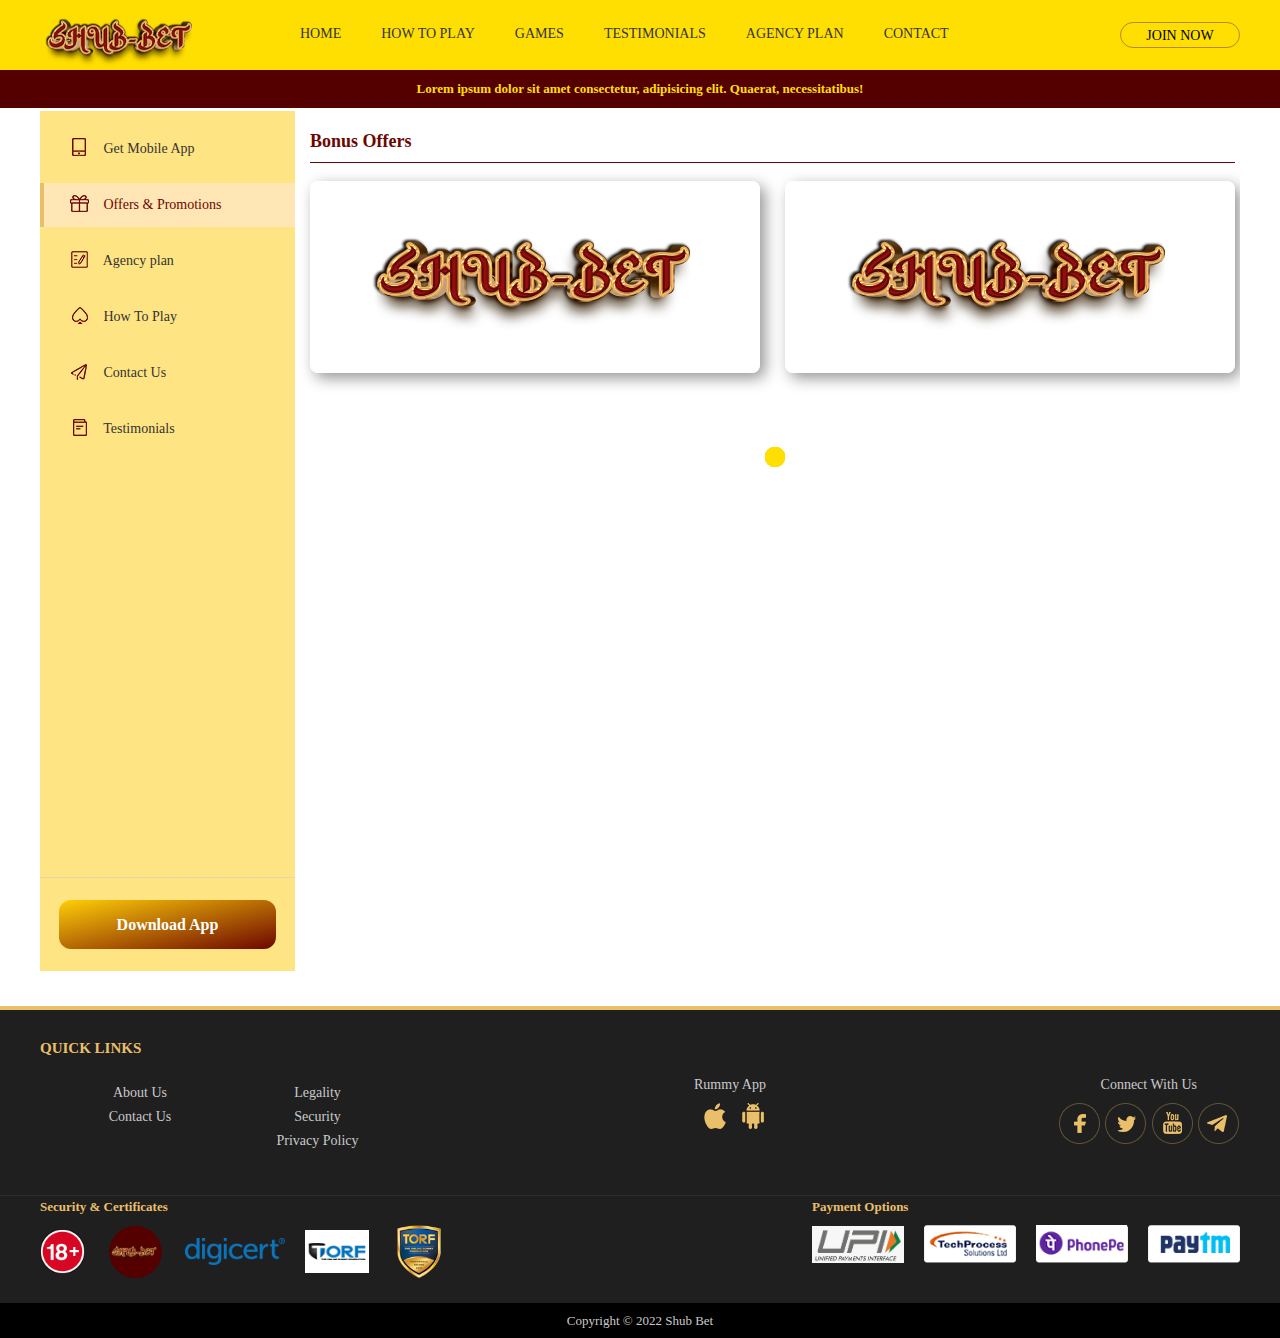
<file: promotions.html>
<!DOCTYPE html>
<html lang="en">


<head>
  <meta charset="UTF-8">
  <meta http-equiv="X-UA-Compatible" content="IE=Edge，chrome=1">
  <meta name="keywords" content="">
	<meta name="description" content="R">
  <meta name="viewport" content="width=device-width, initial-scale=1.0, maximum-scale=1.0, user-scalable=no">
  <title>Promotions</title>
  <link rel="stylesheet" href="assets/css/background-animation.css">
  <link rel="stylesheet" href="assets/css/promotions.css">
  <link rel="stylesheet" href="assets/css/public.css">
</head>

<body>

  <!--Sparkling Animation-->
  <div class="firefly"></div>
  <div class="firefly"></div>
  <div class="firefly"></div>
  <div class="firefly"></div>
  <div class="firefly"></div>
  <div class="firefly"></div>
  <div class="firefly"></div>
  <div class="firefly"></div>
  <div class="firefly"></div>
  <div class="firefly"></div>
  <div class="firefly"></div>
  <div class="firefly"></div>
  <div class="firefly"></div>
  <div class="firefly"></div>
  <div class="firefly"></div>

  <div class="TopBar">
    <div class="nav">
      <div class="center">
        <h1><a href="index.html"><img src="assets/images/nav-logo.png" alt=""></a></h1>
        <ul class="p-idx-menu">
            <li><a href="index.html">HOME</a><i></i></li>
            <li><a href="how-to-play.html">HOW TO PLAY</a><i></i></li>
            <li><a href="games.html">GAMES</a><i></i></li>
            <li><a href="testimonial.html">TESTIMONIALS</a><i></i></li>
            <li><a href="agency-plan.html">AGENCY PLAN</a><i></i></li>
            <li><a href="pages/contact.html">CONTACT</a><i></i></li>
        </ul>
        <a href="#" class="brtn">JOIN NOW
        </a>
      </div>
      <div class="menu-idx"></div>
    </div>
    <div class="tips">
      Lorem ipsum dolor sit amet consectetur, adipisicing elit. Quaerat, necessitatibus!
    </div>
  </div>

  <div class="content">
    <div class="l-tog-z">
      <ul>
        <li>
          <i></i>
          <a href="#">
            <img src="assets/images/lnav-2.png" alt="">
            Get Mobile App
          </a>
        </li>
        <li class="klx ovct">
          <i></i>
          <a href="promotions.html">
            <img src="assets/images/lnav-4.png" alt="">
            Offers & Promotions
          </a>
        </li>
        <li >
          <i></i>
          <a href="agency-plan.html">
            <img src="assets/images/lnav-5.png" alt="">
            Agency plan
          </a>
        </li>
        <li >
          <i></i>
          <a href="how-to-play.html">
            <img src="assets/images/lnav-7.png" alt="">
            How To Play
          </a>
        </li>
        <li>
          <i></i>
          <a href="pages/contact.html">
            <img src="assets/images/lnav-8.png" alt="">
            Contact Us
          </a>
        </li>
        <li>
          <i></i>
          <a href="testimonial.html">
            <img src="assets/images/lnav-9.png" alt="">
            Testimonials
          </a>
        </li>
      </ul>
      <div class="xbtn">
        <a href="#">Download App</a>
      </div>
    </div>
    <div class="r-nr">
        <div class="tit">
            <h2>Bonus Offers</h2>
          </div>
          <div class="section">
            <ul>
              <li><a href="pages/promotion1.html"><img style="box-shadow: 5px 5px 15px rgba(0, 0, 0, 0.424);" src="assets/images/promotion-page-demo-image.jpg" alt=""></a></li>
              <li><a href="pages/promotion1.html"><img style="box-shadow: 5px 5px 15px rgba(0, 0, 0, 0.424);" src="assets/images/promotion-page-demo-image.jpg" alt=""></a></li>
            </ul>
          </div>
    </div>
  </div>

  <div class="footer">
    <i class="line"></i>
    <div class="center">
      <div class="tit">
        <strong>QUICK LINKS</strong>
      </div>
      <div class="cbt" style="text-align: center;">
        <div class="lbt">
          <ul>
            <li><a href="about-us.html">About Us</a></li>
            <li><a href="contact-us.html">Contact Us</a></li>
          </ul>
          <ul>
            <li><a href="legality.html">Legality</a></li>
            <li><a href="security.html">Security</a></li>
            <li><a href="privacy-policy.html">Privacy Policy</a></li>
          </ul>
        </div>
        <div class="zbt">
          <h4>Rummy App</h4>
          <div class="icon">
            <a href="get-mobile-app.html">
              <img src="assets/images/ios.png" alt="">
            </a>
            <a href="get-mobile-app.html">
              <img src="assets/images/android.png" alt="">
            </a>
          </div>
        </div>
        <div class="rbt">
            <h4>Connect With Us</h4>
            <div class="icon-a">
             
              <a href="#" target="_blank"><img src="assets/images/f2.png" alt=""></a>
              <a href="#" target="_blank"><img src="assets/images/f3.png" alt=""></a>
              <a href="#" target="_blank"><img src="assets/images/f4.png" alt=""></a>
              <a href="#" target="_blank"><img src="assets/images/f5.png" alt=""></a>
            </div>
          </div>
      </div>
      
      <div class="blink">
        <div class="l-lk">
          <h3>Security & Certificates
          </h3>
          <ul>
            <li><a href="#"><img class="ic1" src="assets/images/18plus.png" alt=""></a></li>
            <li><a href="#"><img class="ic2" src="assets/images/zk-logo.png" alt=""></a></li>
            <li><a href="#"><img class="ic4" src="assets/images/digicert-logo.png" alt=""></a></li>
            <li><a href="#"><img class="ic5" src="assets/images/trf_logo.png" alt=""></a></li>
            <li><a href="#"><img class="ic6" src="assets/images/seal.png" alt=""></a></li>
          </ul>
        </div>
        <div class="r-lk">
          <h3>Payment Options
          </h3>
          <ul>
            <li><a href="#"><img src="assets/images/upi_icon.png" alt=""></a></li>
            <li><a href="#"><img src="assets/images/techprogress_logo.png" alt=""></a></li>
            <li><a href="#"><img src="assets/images/phonepe.png" alt=""></a></li>
            <li><a href="#"><img src="assets/images/paytm.png" alt=""></a></li>
          </ul>
        </div>
      </div>
    </div>
    <div class="copyright">
     Copyright © 2022 Shub Bet
    </div>
  </div>

</body>

<script src="assets/js/jquery-1.8.3.min.js"></script>
<script src="assets/js/public.js"></script>
<script>
    $(".qsq ul li p").click(function () {
      if ($(this).parent().find(".asw").css("display") == "none") {
        $(this).parent().find(".asw").slideDown(200);
        $(this).parent().addClass("zkon")
      } else {
        $(this).parent().find(".asw").slideUp(200)
        $(this).parent().removeClass("zkon")
      }
    })
  </script>

</html>
</file>
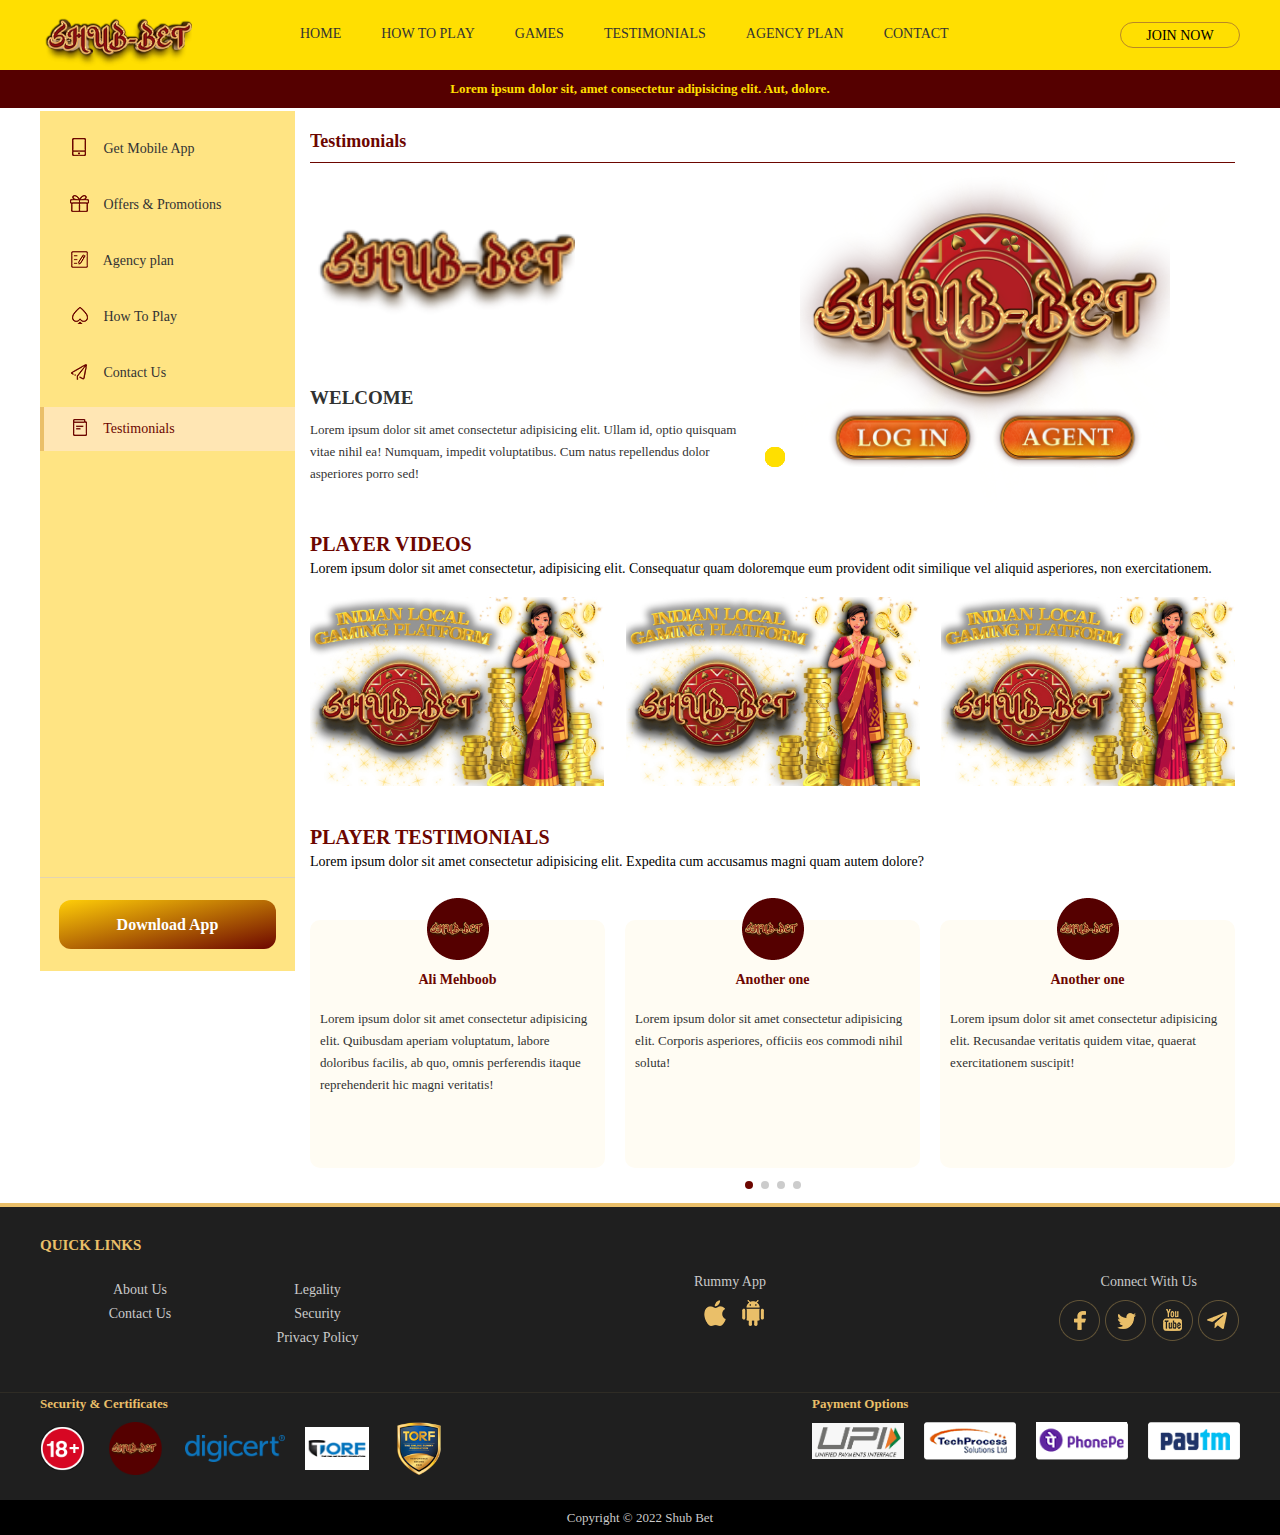
<file: testimonial.html>
<!DOCTYPE html>
<html lang="en">


<head>
  <meta charset="UTF-8">
  <meta http-equiv="X-UA-Compatible" content="IE=Edge，chrome=1">
  <meta name="keywords" content="">
	<meta name="description" content="">
  <meta name="viewport" content="width=device-width, initial-scale=1.0, maximum-scale=1.0, user-scalable=no">
  <title>Testimonial</title>
  <link rel="stylesheet" href="assets/css/background-animation.css">
  <link rel="stylesheet" href="assets/css/testimonials.css">
  <link rel="stylesheet" href="assets/css/public.css">
  <link rel="stylesheet" href="assets/css/swiper.min.css">
</head>

<body>
  <!--Sparkling Animation-->
  <div class="firefly"></div>
  <div class="firefly"></div>
  <div class="firefly"></div>
  <div class="firefly"></div>
  <div class="firefly"></div>
  <div class="firefly"></div>
  <div class="firefly"></div>
  <div class="firefly"></div>
  <div class="firefly"></div>
  <div class="firefly"></div>
  <div class="firefly"></div>
  <div class="firefly"></div>
  <div class="firefly"></div>
  <div class="firefly"></div>
  <div class="firefly"></div>


  <div class="TopBar">
    <div class="nav">
      <div class="center">
        <h1><a href="index.html"><img src="assets/images/nav-logo.png" alt=""></a></h1>
        <ul class="p-idx-menu">
            <li><a href="index.html">HOME</a><i></i></li>
            <li><a href="how-to-play.html">HOW TO PLAY</a><i></i></li>
            <li><a href="games.html">GAMES</a><i></i></li>
            <li><a href="testimonial.html">TESTIMONIALS</a><i></i></li>
            <li><a href="agency-plan.html">AGENCY PLAN</a><i></i></li>
            <li><a href="pages/contact.html">CONTACT</a><i></i></li>
        </ul>
        <a href="" class="brtn">JOIN NOW
        </a>
      </div>
      <div class="menu-idx"></div>
    </div>
    <div class="tips">
      Lorem ipsum dolor sit, amet consectetur adipisicing elit. Aut, dolore.
    </div>
  </div>

  <div class="content">
    <div class="l-tog-z">
      <ul>
        <li>
          <i></i>
          <a href="#">
            <img src="assets/images/lnav-2.png" alt="">
            Get Mobile App
          </a>
        </li>
        <li>
          <i></i>
          <a href="promotions.html">
            <img src="assets/images/lnav-4.png" alt="">
            Offers & Promotions
          </a>
        </li>
        <li>
          <i></i>
          <a href="agency-plan.html">
            <img src="assets/images/lnav-5.png" alt="">
            Agency plan
          </a>
        </li>
        <li >
          <i></i>
          <a href="how-to-play.html">
            <img src="assets/images/lnav-7.png" alt="">
            How To Play
          </a>
        </li>
        <li>
          <i></i>
          <a href="pages/contact.html">
            <img src="assets/images/lnav-8.png" alt="">
            Contact Us
          </a>
        </li>
        <li class="klx ovct">
          <i></i>
          <a href="testimonial.html">
            <img src="assets/images/lnav-9.png" alt="">
            Testimonials
          </a>
        </li>
      </ul>
      <div class="xbtn">
        <a href="get-mobile-app.html">Download App</a>
      </div>
    </div>
    <div class="r-nr">
      <div class="tit">
        <h2>Testimonials</h2>
      </div>
      <div class="section">
        <div class="pt1">
          <div class="l">
            <img src="assets/images/nav-logo.png" alt="">
            <h2>WELCOME</h2>
            <p>Lorem ipsum dolor sit amet consectetur adipisicing elit. Ullam id, optio quisquam vitae nihil ea! Numquam, impedit voluptatibus. Cum natus repellendus dolor asperiores porro sed!</p>
          </div>
          <div class="r">
            <img src="assets/images/login-img.png" alt="">
          </div>
        </div>
        <div class="pt2">
          <div class="bytit">
            <h3>PLAYER VIDEOS</h3>
            <p>Lorem ipsum dolor sit amet consectetur, adipisicing elit. Consequatur quam doloremque eum provident odit similique vel aliquid asperiores, non exercitationem.</p>
          </div>
          <ul>
            <li class="video_btn" video-src="">
              <img src="assets/images/how-to-play-video.png" alt="">
            </li>
            <li class="video_btn" video-src="">
              <img src="assets/images/how-to-play-video.png" alt="">
            </li>
            <li class="video_btn" video-src="">
              <img src="assets/images/how-to-play-video.png" alt="">
            </li>
          </ul>
        </div>
        <div class="pt3">
          <div class="bytit">
            <h3>PLAYER TESTIMONIALS</h3>
            <p>Lorem ipsum dolor sit amet consectetur adipisicing elit. Expedita cum accusamus magni quam autem dolore?</p>
          </div>
          <div class="zs">
            <div class="swiper mySwiper">
              <div class="swiper-wrapper">
                <div class="swiper-slide">
                    <img src="assets/images/zk-logo.png" alt="">
                    <strong>Ali Mehboob</strong>
                    <p>Lorem ipsum dolor sit amet consectetur adipisicing elit. Quibusdam aperiam voluptatum, labore doloribus facilis, ab quo, omnis perferendis itaque reprehenderit hic magni veritatis!</p>
                  </div>
                  <div class="swiper-slide">
                    <img src="assets/images/zk-logo.png" alt="">
                    <strong>Another one</strong>
                    <p>Lorem ipsum dolor sit amet consectetur adipisicing elit. Corporis asperiores, officiis eos commodi nihil soluta!</p>
                  </div>
                  <div class="swiper-slide">
                    <img src="assets/images/zk-logo.png" alt="">
                    <strong>Another one</strong>
                    <p>Lorem ipsum dolor sit amet consectetur adipisicing elit. Recusandae veritatis quidem vitae, quaerat exercitationem suscipit!</p>
                  </div>
                  <div class="swiper-slide">
                    <img src="assets/images/zk-logo.png" alt="">
                    <strong>Another one</strong>
                    <p>Lorem ipsum, dolor sit amet consectetur adipisicing elit. Doloremque voluptatum, ducimus vel veniam delectus tenetur?</p>
                  </div>
              </div>
              <div class="swiper-pagination dh1"></div>
            </div>
          </div>
          <div class="p-zs">
            <div class="swiper mySwiper2">
              <div class="swiper-wrapper">
                <div class="swiper-slide">
                  <img src="assets/images/zk-logo.png" alt="">
                  <strong>Ali Mehboob</strong>
                  <p>Lorem ipsum dolor sit amet consectetur adipisicing elit. Quibusdam aperiam voluptatum, labore doloribus facilis, ab quo, omnis perferendis itaque reprehenderit hic magni veritatis!</p>
                </div>
                <div class="swiper-slide">
                  <img src="assets/images/zk-logo.png" alt="">
                  <strong>Another one</strong>
                  <p>Lorem ipsum dolor sit amet consectetur adipisicing elit. Corporis asperiores, officiis eos commodi nihil soluta!</p>
                </div>
                <div class="swiper-slide">
                  <img src="assets/images/zk-logo.png" alt="">
                  <strong>Another one</strong>
                  <p>Lorem ipsum dolor sit amet consectetur adipisicing elit. Recusandae veritatis quidem vitae, quaerat exercitationem suscipit!</p>
                </div>
                <div class="swiper-slide">
                  <img src="assets/images/zk-logo.png" alt="">
                  <strong>Another one</strong>
                  <p>Lorem ipsum, dolor sit amet consectetur adipisicing elit. Doloremque voluptatum, ducimus vel veniam delectus tenetur?</p>
                </div>
              </div>
              <div class="swiper-pagination dh2"></div>
            </div>
          </div>
        </div>
      </div>
    </div>
  </div>

  <div class="footer">
    <i class="line"></i>
    <div class="center">
      <div class="tit">
        <strong>QUICK LINKS</strong>
      </div>
      <div class="cbt" style="text-align: center;">
        <div class="lbt">
          <ul>
            <li><a href="about-us.html">About Us</a></li>
            <li><a href="contact-us.html">Contact Us</a></li>
          </ul>
          <ul>
            <li><a href="legality.html">Legality</a></li>
            <li><a href="security.html">Security</a></li>
            <li><a href="privacy-policy.html">Privacy Policy</a></li>
          </ul>
        </div>
        <div class="zbt">
          <h4>Rummy App</h4>
          <div class="icon">
            <a href="get-mobile-app.html">
              <img src="assets/images/ios.png" alt="">
            </a>
            <a href="get-mobile-app.html">
              <img src="assets/images/android.png" alt="">
            </a>
          </div>
        </div>
        <div class="rbt">
            <h4>Connect With Us</h4>
            <div class="icon-a">
             
              <a href="#" target="_blank"><img src="assets/images/f2.png" alt=""></a>
              <a href="#" target="_blank"><img src="assets/images/f3.png" alt=""></a>
              <a href="#" target="_blank"><img src="assets/images/f4.png" alt=""></a>
              <a href="#" target="_blank"><img src="assets/images/f5.png" alt=""></a>
            </div>
          </div>
      </div>
      
      <div class="blink">
        <div class="l-lk">
          <h3>Security & Certificates
          </h3>
          <ul>
            <li><a href="#"><img class="ic1" src="assets/images/18plus.png" alt=""></a></li>
            <li><a href="#"><img class="ic2" src="assets/images/zk-logo.png" alt=""></a></li>
            <li><a href="#"><img class="ic4" src="assets/images/digicert-logo.png" alt=""></a></li>
            <li><a href="#"><img class="ic5" src="assets/images/trf_logo.png" alt=""></a></li>
            <li><a href="#"><img class="ic6" src="assets/images/seal.png" alt=""></a></li>
          </ul>
        </div>
        <div class="r-lk">
          <h3>Payment Options
          </h3>
          <ul>
            <li><a href="#"><img src="assets/images/upi_icon.png" alt=""></a></li>
            <li><a href="#"><img src="assets/images/techprogress_logo.png" alt=""></a></li>
            <li><a href="#"><img src="assets/images/phonepe.png" alt=""></a></li>
            <li><a href="#"><img src="assets/images/paytm.png" alt=""></a></li>
          </ul>
        </div>
      </div>
    </div>
    <div class="copyright">
     Copyright © 2022 Shub Bet
    </div>
  </div>


  <div class="shadow"></div>
  <div class="video_box">
    <div class="video_close"></div>
    <div id="video-c">
      <iframe width="100%" height="100%" src="#" title="YouTube video player" frameborder="0" allow="accelerometer; autoplay; clipboard-write; encrypted-media; gyroscope; picture-in-picture" allowfullscreen></iframe>
    </div>
  </div>

</body>
<script src="assets/js/jquery-1.8.3.min.js"></script>
<script src="assets/js/public.js"></script>
<script src="assets/js/swiper.min.js"></script>
<script>
  $(".qsq ul li p").click(function () {
    if ($(this).parent().find(".asw").css("display") == "none") {
      $(this).parent().find(".asw").slideDown(200);
      $(this).parent().addClass("zkon")
    } else {
      $(this).parent().find(".asw").slideUp(200)
      $(this).parent().removeClass("zkon")
    }
  })

  var swiper = new Swiper(".mySwiper", {
    slidesPerView: 3,
    spaceBetween: 20,
    loop: true,
    pagination: {
      el: ".dh1",
      clickable: true,
    },
  });
  var swiper = new Swiper(".mySwiper2", {
    slidesPerView: 1,
    spaceBetween: 0,
    loop: true,
    pagination: {
      el: ".dh2",
      clickable: true,
    },
  });
</script>
</html>
</file>
<file: assets/css/background-animation.css>
html, body {
    height: 100%;
  }
  .firefly {
    position: fixed;
    left: 50%;
    top: 50%;
    width: 1.5vw;
    height: 1.5vw;
    margin: -0.2vw 0 0 9.8vw;
    animation: ease 200s alternate infinite;
    pointer-events: none;
  }
  .firefly::before, .firefly::after {
    content: "";
    position: absolute;
    width: 100%;
    height: 100%;
    border-radius: 50%;
    transform-origin: -10vw;
  }
  .firefly::before {
    background: #ffdf01;
    opacity: 0.4;
    animation: drift ease alternate infinite;
  }
  .firefly::after {
    background: white;
    opacity: 0;
    box-shadow: 0 0 0vw 0vw #ffdf01;
    animation: drift ease alternate infinite, flash ease infinite;
  }
  
  .firefly:nth-child(1) {
    animation-name: move1;
  }
  .firefly:nth-child(1)::before {
    animation-duration: 15s;
  }
  .firefly:nth-child(1)::after {
    animation-duration: 15s, 6738ms;
    animation-delay: 0ms, 1151ms;
  }
  
  @keyframes move1 {
    0% {
      transform: translateX(38vw) translateY(-8vh) scale(0.73);
    }
    3.8461538462% {
      transform: translateX(-34vw) translateY(-41vh) scale(0.95);
    }
    7.6923076923% {
      transform: translateX(-22vw) translateY(45vh) scale(0.58);
    }
    11.5384615385% {
      transform: translateX(-14vw) translateY(-8vh) scale(0.94);
    }
    15.3846153846% {
      transform: translateX(48vw) translateY(-27vh) scale(0.57);
    }
    19.2307692308% {
      transform: translateX(45vw) translateY(-18vh) scale(0.46);
    }
    23.0769230769% {
      transform: translateX(-47vw) translateY(6vh) scale(0.98);
    }
    26.9230769231% {
      transform: translateX(1vw) translateY(-24vh) scale(0.8);
    }
    30.7692307692% {
      transform: translateX(-36vw) translateY(50vh) scale(0.95);
    }
    34.6153846154% {
      transform: translateX(16vw) translateY(24vh) scale(0.41);
    }
    38.4615384615% {
      transform: translateX(37vw) translateY(-41vh) scale(0.69);
    }
    42.3076923077% {
      transform: translateX(-38vw) translateY(-40vh) scale(0.77);
    }
    46.1538461538% {
      transform: translateX(29vw) translateY(46vh) scale(0.89);
    }
    50% {
      transform: translateX(-4vw) translateY(-7vh) scale(0.97);
    }
    53.8461538462% {
      transform: translateX(6vw) translateY(14vh) scale(0.81);
    }
    57.6923076923% {
      transform: translateX(-21vw) translateY(34vh) scale(0.94);
    }
    61.5384615385% {
      transform: translateX(-1vw) translateY(-42vh) scale(0.99);
    }
    65.3846153846% {
      transform: translateX(20vw) translateY(44vh) scale(0.51);
    }
    69.2307692308% {
      transform: translateX(-40vw) translateY(-49vh) scale(0.59);
    }
    73.0769230769% {
      transform: translateX(-47vw) translateY(4vh) scale(0.61);
    }
    76.9230769231% {
      transform: translateX(8vw) translateY(44vh) scale(0.83);
    }
    80.7692307692% {
      transform: translateX(-10vw) translateY(-9vh) scale(0.74);
    }
    84.6153846154% {
      transform: translateX(-24vw) translateY(-26vh) scale(0.49);
    }
    88.4615384615% {
      transform: translateX(-14vw) translateY(12vh) scale(0.86);
    }
    92.3076923077% {
      transform: translateX(-22vw) translateY(-30vh) scale(0.45);
    }
    96.1538461538% {
      transform: translateX(-12vw) translateY(-38vh) scale(0.83);
    }
    100% {
      transform: translateX(33vw) translateY(12vh) scale(0.87);
    }
  }
  .firefly:nth-child(2) {
    animation-name: move2;
  }
  .firefly:nth-child(2)::before {
    animation-duration: 10s;
  }
  .firefly:nth-child(2)::after {
    animation-duration: 10s, 5703ms;
    animation-delay: 0ms, 7164ms;
  }
  
  @keyframes move2 {
    0% {
      transform: translateX(-25vw) translateY(28vh) scale(0.94);
    }
    3.8461538462% {
      transform: translateX(-5vw) translateY(-43vh) scale(0.47);
    }
    7.6923076923% {
      transform: translateX(22vw) translateY(28vh) scale(0.53);
    }
    11.5384615385% {
      transform: translateX(-12vw) translateY(40vh) scale(0.72);
    }
    15.3846153846% {
      transform: translateX(16vw) translateY(24vh) scale(0.61);
    }
    19.2307692308% {
      transform: translateX(47vw) translateY(-32vh) scale(0.43);
    }
    23.0769230769% {
      transform: translateX(35vw) translateY(-10vh) scale(0.46);
    }
    26.9230769231% {
      transform: translateX(-1vw) translateY(-46vh) scale(0.94);
    }
    30.7692307692% {
      transform: translateX(-38vw) translateY(-5vh) scale(0.77);
    }
    34.6153846154% {
      transform: translateX(-40vw) translateY(-30vh) scale(0.96);
    }
    38.4615384615% {
      transform: translateX(24vw) translateY(23vh) scale(0.47);
    }
    42.3076923077% {
      transform: translateX(-11vw) translateY(18vh) scale(0.35);
    }
    46.1538461538% {
      transform: translateX(12vw) translateY(38vh) scale(0.71);
    }
    50% {
      transform: translateX(28vw) translateY(46vh) scale(0.57);
    }
    53.8461538462% {
      transform: translateX(-13vw) translateY(-18vh) scale(0.41);
    }
    57.6923076923% {
      transform: translateX(41vw) translateY(50vh) scale(0.59);
    }
    61.5384615385% {
      transform: translateX(-47vw) translateY(33vh) scale(0.45);
    }
    65.3846153846% {
      transform: translateX(-27vw) translateY(-24vh) scale(0.75);
    }
    69.2307692308% {
      transform: translateX(-39vw) translateY(-5vh) scale(0.5);
    }
    73.0769230769% {
      transform: translateX(-10vw) translateY(-46vh) scale(0.68);
    }
    76.9230769231% {
      transform: translateX(1vw) translateY(-45vh) scale(0.54);
    }
    80.7692307692% {
      transform: translateX(-2vw) translateY(-28vh) scale(0.56);
    }
    84.6153846154% {
      transform: translateX(-1vw) translateY(44vh) scale(0.58);
    }
    88.4615384615% {
      transform: translateX(12vw) translateY(-45vh) scale(0.31);
    }
    92.3076923077% {
      transform: translateX(20vw) translateY(46vh) scale(0.52);
    }
    96.1538461538% {
      transform: translateX(-1vw) translateY(-38vh) scale(0.73);
    }
    100% {
      transform: translateX(47vw) translateY(7vh) scale(0.6);
    }
  }
  .firefly:nth-child(3) {
    animation-name: move3;
  }
  .firefly:nth-child(3)::before {
    animation-duration: 11s;
  }
  .firefly:nth-child(3)::after {
    animation-duration: 11s, 9089ms;
    animation-delay: 0ms, 1242ms;
  }
  
  @keyframes move3 {
    0% {
      transform: translateX(29vw) translateY(48vh) scale(0.54);
    }
    4.1666666667% {
      transform: translateX(23vw) translateY(-7vh) scale(0.4);
    }
    8.3333333333% {
      transform: translateX(-39vw) translateY(40vh) scale(0.87);
    }
    12.5% {
      transform: translateX(13vw) translateY(-5vh) scale(0.78);
    }
    16.6666666667% {
      transform: translateX(41vw) translateY(33vh) scale(0.28);
    }
    20.8333333333% {
      transform: translateX(-12vw) translateY(37vh) scale(0.77);
    }
    25% {
      transform: translateX(27vw) translateY(-19vh) scale(0.36);
    }
    29.1666666667% {
      transform: translateX(-18vw) translateY(24vh) scale(0.34);
    }
    33.3333333333% {
      transform: translateX(-28vw) translateY(-3vh) scale(0.82);
    }
    37.5% {
      transform: translateX(-45vw) translateY(18vh) scale(0.75);
    }
    41.6666666667% {
      transform: translateX(20vw) translateY(-28vh) scale(0.68);
    }
    45.8333333333% {
      transform: translateX(18vw) translateY(37vh) scale(0.57);
    }
    50% {
      transform: translateX(-41vw) translateY(-49vh) scale(0.9);
    }
    54.1666666667% {
      transform: translateX(47vw) translateY(-23vh) scale(0.96);
    }
    58.3333333333% {
      transform: translateX(8vw) translateY(35vh) scale(0.87);
    }
    62.5% {
      transform: translateX(1vw) translateY(-1vh) scale(0.29);
    }
    66.6666666667% {
      transform: translateX(-43vw) translateY(32vh) scale(0.79);
    }
    70.8333333333% {
      transform: translateX(-22vw) translateY(21vh) scale(0.86);
    }
    75% {
      transform: translateX(-27vw) translateY(39vh) scale(0.93);
    }
    79.1666666667% {
      transform: translateX(-36vw) translateY(-2vh) scale(0.5);
    }
    83.3333333333% {
      transform: translateX(38vw) translateY(3vh) scale(0.48);
    }
    87.5% {
      transform: translateX(25vw) translateY(26vh) scale(0.58);
    }
    91.6666666667% {
      transform: translateX(43vw) translateY(40vh) scale(0.45);
    }
    95.8333333333% {
      transform: translateX(-40vw) translateY(-12vh) scale(0.3);
    }
    100% {
      transform: translateX(-18vw) translateY(25vh) scale(1);
    }
  }
  .firefly:nth-child(4) {
    animation-name: move4;
  }
  .firefly:nth-child(4)::before {
    animation-duration: 16s;
  }
  .firefly:nth-child(4)::after {
    animation-duration: 16s, 5683ms;
    animation-delay: 0ms, 3894ms;
  }
  
  @keyframes move4 {
    0% {
      transform: translateX(24vw) translateY(49vh) scale(0.32);
    }
    4.7619047619% {
      transform: translateX(-37vw) translateY(-43vh) scale(0.98);
    }
    9.5238095238% {
      transform: translateX(-20vw) translateY(-10vh) scale(0.75);
    }
    14.2857142857% {
      transform: translateX(30vw) translateY(-2vh) scale(0.53);
    }
    19.0476190476% {
      transform: translateX(10vw) translateY(45vh) scale(0.95);
    }
    23.8095238095% {
      transform: translateX(-34vw) translateY(17vh) scale(0.66);
    }
    28.5714285714% {
      transform: translateX(-11vw) translateY(16vh) scale(0.84);
    }
    33.3333333333% {
      transform: translateX(-49vw) translateY(-36vh) scale(0.91);
    }
    38.0952380952% {
      transform: translateX(-38vw) translateY(-37vh) scale(0.58);
    }
    42.8571428571% {
      transform: translateX(-33vw) translateY(-19vh) scale(0.64);
    }
    47.619047619% {
      transform: translateX(-37vw) translateY(-11vh) scale(0.3);
    }
    52.380952381% {
      transform: translateX(42vw) translateY(-2vh) scale(0.48);
    }
    57.1428571429% {
      transform: translateX(10vw) translateY(0vh) scale(0.52);
    }
    61.9047619048% {
      transform: translateX(14vw) translateY(-28vh) scale(0.46);
    }
    66.6666666667% {
      transform: translateX(16vw) translateY(-7vh) scale(0.26);
    }
    71.4285714286% {
      transform: translateX(-15vw) translateY(-23vh) scale(0.35);
    }
    76.1904761905% {
      transform: translateX(46vw) translateY(28vh) scale(0.66);
    }
    80.9523809524% {
      transform: translateX(-46vw) translateY(-33vh) scale(0.67);
    }
    85.7142857143% {
      transform: translateX(3vw) translateY(10vh) scale(0.83);
    }
    90.4761904762% {
      transform: translateX(-41vw) translateY(-30vh) scale(0.67);
    }
    95.2380952381% {
      transform: translateX(40vw) translateY(-10vh) scale(0.6);
    }
    100% {
      transform: translateX(-46vw) translateY(-33vh) scale(0.31);
    }
  }
  .firefly:nth-child(5) {
    animation-name: move5;
  }
  .firefly:nth-child(5)::before {
    animation-duration: 9s;
  }
  .firefly:nth-child(5)::after {
    animation-duration: 9s, 5811ms;
    animation-delay: 0ms, 2998ms;
  }
  
  @keyframes move5 {
    0% {
      transform: translateX(-17vw) translateY(5vh) scale(0.45);
    }
    4.347826087% {
      transform: translateX(48vw) translateY(-32vh) scale(0.71);
    }
    8.6956521739% {
      transform: translateX(18vw) translateY(30vh) scale(0.87);
    }
    13.0434782609% {
      transform: translateX(21vw) translateY(26vh) scale(0.41);
    }
    17.3913043478% {
      transform: translateX(-20vw) translateY(40vh) scale(0.28);
    }
    21.7391304348% {
      transform: translateX(3vw) translateY(-4vh) scale(0.31);
    }
    26.0869565217% {
      transform: translateX(-31vw) translateY(17vh) scale(0.3);
    }
    30.4347826087% {
      transform: translateX(-11vw) translateY(-24vh) scale(0.73);
    }
    34.7826086957% {
      transform: translateX(36vw) translateY(38vh) scale(0.61);
    }
    39.1304347826% {
      transform: translateX(-21vw) translateY(2vh) scale(0.52);
    }
    43.4782608696% {
      transform: translateX(2vw) translateY(50vh) scale(0.31);
    }
    47.8260869565% {
      transform: translateX(10vw) translateY(11vh) scale(0.44);
    }
    52.1739130435% {
      transform: translateX(-27vw) translateY(21vh) scale(0.92);
    }
    56.5217391304% {
      transform: translateX(10vw) translateY(-28vh) scale(0.62);
    }
    60.8695652174% {
      transform: translateX(-31vw) translateY(-23vh) scale(0.62);
    }
    65.2173913043% {
      transform: translateX(15vw) translateY(0vh) scale(0.71);
    }
    69.5652173913% {
      transform: translateX(-46vw) translateY(2vh) scale(0.94);
    }
    73.9130434783% {
      transform: translateX(36vw) translateY(-14vh) scale(0.63);
    }
    78.2608695652% {
      transform: translateX(31vw) translateY(-49vh) scale(0.44);
    }
    82.6086956522% {
      transform: translateX(23vw) translateY(-25vh) scale(0.82);
    }
    86.9565217391% {
      transform: translateX(32vw) translateY(-6vh) scale(0.67);
    }
    91.3043478261% {
      transform: translateX(-28vw) translateY(32vh) scale(0.74);
    }
    95.652173913% {
      transform: translateX(47vw) translateY(24vh) scale(0.28);
    }
    100% {
      transform: translateX(1vw) translateY(0vh) scale(0.88);
    }
  }
  .firefly:nth-child(6) {
    animation-name: move6;
  }
  .firefly:nth-child(6)::before {
    animation-duration: 15s;
  }
  .firefly:nth-child(6)::after {
    animation-duration: 15s, 10132ms;
    animation-delay: 0ms, 3611ms;
  }
  
  @keyframes move6 {
    0% {
      transform: translateX(-31vw) translateY(30vh) scale(0.33);
    }
    5.5555555556% {
      transform: translateX(-49vw) translateY(33vh) scale(0.68);
    }
    11.1111111111% {
      transform: translateX(-37vw) translateY(-34vh) scale(0.89);
    }
    16.6666666667% {
      transform: translateX(-41vw) translateY(41vh) scale(0.39);
    }
    22.2222222222% {
      transform: translateX(-36vw) translateY(11vh) scale(0.87);
    }
    27.7777777778% {
      transform: translateX(37vw) translateY(29vh) scale(0.76);
    }
    33.3333333333% {
      transform: translateX(-49vw) translateY(-5vh) scale(0.51);
    }
    38.8888888889% {
      transform: translateX(8vw) translateY(-13vh) scale(0.89);
    }
    44.4444444444% {
      transform: translateX(-4vw) translateY(35vh) scale(0.82);
    }
    50% {
      transform: translateX(19vw) translateY(-42vh) scale(0.74);
    }
    55.5555555556% {
      transform: translateX(-39vw) translateY(-1vh) scale(0.67);
    }
    61.1111111111% {
      transform: translateX(9vw) translateY(-5vh) scale(0.72);
    }
    66.6666666667% {
      transform: translateX(50vw) translateY(10vh) scale(0.67);
    }
    72.2222222222% {
      transform: translateX(-20vw) translateY(-22vh) scale(0.73);
    }
    77.7777777778% {
      transform: translateX(28vw) translateY(3vh) scale(0.62);
    }
    83.3333333333% {
      transform: translateX(23vw) translateY(-2vh) scale(0.26);
    }
    88.8888888889% {
      transform: translateX(4vw) translateY(-33vh) scale(0.39);
    }
    94.4444444444% {
      transform: translateX(4vw) translateY(-16vh) scale(0.92);
    }
    100% {
      transform: translateX(-3vw) translateY(31vh) scale(0.96);
    }
  }
  .firefly:nth-child(7) {
    animation-name: move7;
  }
  .firefly:nth-child(7)::before {
    animation-duration: 11s;
  }
  .firefly:nth-child(7)::after {
    animation-duration: 11s, 10604ms;
    animation-delay: 0ms, 3041ms;
  }
  
  @keyframes move7 {
    0% {
      transform: translateX(6vw) translateY(0vh) scale(0.46);
    }
    5.2631578947% {
      transform: translateX(7vw) translateY(-42vh) scale(0.68);
    }
    10.5263157895% {
      transform: translateX(40vw) translateY(-39vh) scale(0.6);
    }
    15.7894736842% {
      transform: translateX(-36vw) translateY(-47vh) scale(0.75);
    }
    21.0526315789% {
      transform: translateX(-20vw) translateY(49vh) scale(0.35);
    }
    26.3157894737% {
      transform: translateX(-19vw) translateY(4vh) scale(0.62);
    }
    31.5789473684% {
      transform: translateX(-16vw) translateY(4vh) scale(0.3);
    }
    36.8421052632% {
      transform: translateX(29vw) translateY(34vh) scale(0.94);
    }
    42.1052631579% {
      transform: translateX(-40vw) translateY(15vh) scale(0.74);
    }
    47.3684210526% {
      transform: translateX(15vw) translateY(16vh) scale(0.28);
    }
    52.6315789474% {
      transform: translateX(-45vw) translateY(1vh) scale(0.48);
    }
    57.8947368421% {
      transform: translateX(-41vw) translateY(-40vh) scale(0.88);
    }
    63.1578947368% {
      transform: translateX(12vw) translateY(-14vh) scale(0.39);
    }
    68.4210526316% {
      transform: translateX(28vw) translateY(-5vh) scale(0.38);
    }
    73.6842105263% {
      transform: translateX(-44vw) translateY(0vh) scale(0.64);
    }
    78.9473684211% {
      transform: translateX(-18vw) translateY(-20vh) scale(0.29);
    }
    84.2105263158% {
      transform: translateX(-5vw) translateY(9vh) scale(0.65);
    }
    89.4736842105% {
      transform: translateX(44vw) translateY(36vh) scale(0.38);
    }
    94.7368421053% {
      transform: translateX(-46vw) translateY(-42vh) scale(0.55);
    }
    100% {
      transform: translateX(14vw) translateY(22vh) scale(0.95);
    }
  }
  .firefly:nth-child(8) {
    animation-name: move8;
  }
  .firefly:nth-child(8)::before {
    animation-duration: 11s;
  }
  .firefly:nth-child(8)::after {
    animation-duration: 11s, 8882ms;
    animation-delay: 0ms, 3411ms;
  }
  
  @keyframes move8 {
    0% {
      transform: translateX(37vw) translateY(-17vh) scale(0.58);
    }
    5% {
      transform: translateX(-16vw) translateY(5vh) scale(0.59);
    }
    10% {
      transform: translateX(19vw) translateY(-4vh) scale(0.92);
    }
    15% {
      transform: translateX(-6vw) translateY(33vh) scale(0.59);
    }
    20% {
      transform: translateX(-31vw) translateY(-43vh) scale(0.33);
    }
    25% {
      transform: translateX(11vw) translateY(-37vh) scale(0.32);
    }
    30% {
      transform: translateX(-28vw) translateY(-43vh) scale(0.27);
    }
    35% {
      transform: translateX(-20vw) translateY(18vh) scale(0.99);
    }
    40% {
      transform: translateX(-20vw) translateY(-12vh) scale(0.51);
    }
    45% {
      transform: translateX(35vw) translateY(18vh) scale(1);
    }
    50% {
      transform: translateX(2vw) translateY(31vh) scale(0.74);
    }
    55% {
      transform: translateX(-39vw) translateY(-2vh) scale(0.58);
    }
    60% {
      transform: translateX(31vw) translateY(-36vh) scale(0.52);
    }
    65% {
      transform: translateX(18vw) translateY(-21vh) scale(0.46);
    }
    70% {
      transform: translateX(29vw) translateY(14vh) scale(0.96);
    }
    75% {
      transform: translateX(20vw) translateY(-37vh) scale(0.97);
    }
    80% {
      transform: translateX(-35vw) translateY(-24vh) scale(0.36);
    }
    85% {
      transform: translateX(47vw) translateY(35vh) scale(0.85);
    }
    90% {
      transform: translateX(-36vw) translateY(-14vh) scale(0.72);
    }
    95% {
      transform: translateX(12vw) translateY(-34vh) scale(0.26);
    }
    100% {
      transform: translateX(-6vw) translateY(45vh) scale(0.88);
    }
  }
  .firefly:nth-child(9) {
    animation-name: move9;
  }
  .firefly:nth-child(9)::before {
    animation-duration: 16s;
  }
  .firefly:nth-child(9)::after {
    animation-duration: 16s, 6420ms;
    animation-delay: 0ms, 3223ms;
  }
  
  @keyframes move9 {
    0% {
      transform: translateX(-2vw) translateY(31vh) scale(0.8);
    }
    3.7037037037% {
      transform: translateX(-22vw) translateY(50vh) scale(0.55);
    }
    7.4074074074% {
      transform: translateX(40vw) translateY(1vh) scale(0.56);
    }
    11.1111111111% {
      transform: translateX(-27vw) translateY(28vh) scale(0.84);
    }
    14.8148148148% {
      transform: translateX(23vw) translateY(-40vh) scale(0.39);
    }
    18.5185185185% {
      transform: translateX(35vw) translateY(-28vh) scale(0.52);
    }
    22.2222222222% {
      transform: translateX(-11vw) translateY(-42vh) scale(0.95);
    }
    25.9259259259% {
      transform: translateX(-33vw) translateY(3vh) scale(0.5);
    }
    29.6296296296% {
      transform: translateX(25vw) translateY(1vh) scale(0.87);
    }
    33.3333333333% {
      transform: translateX(33vw) translateY(-29vh) scale(0.74);
    }
    37.037037037% {
      transform: translateX(-49vw) translateY(-46vh) scale(0.7);
    }
    40.7407407407% {
      transform: translateX(30vw) translateY(-40vh) scale(0.76);
    }
    44.4444444444% {
      transform: translateX(-41vw) translateY(15vh) scale(0.78);
    }
    48.1481481481% {
      transform: translateX(-38vw) translateY(-40vh) scale(0.94);
    }
    51.8518518519% {
      transform: translateX(50vw) translateY(-42vh) scale(0.46);
    }
    55.5555555556% {
      transform: translateX(-45vw) translateY(-41vh) scale(0.98);
    }
    59.2592592593% {
      transform: translateX(-32vw) translateY(-25vh) scale(0.57);
    }
    62.962962963% {
      transform: translateX(34vw) translateY(14vh) scale(0.42);
    }
    66.6666666667% {
      transform: translateX(-36vw) translateY(2vh) scale(0.83);
    }
    70.3703703704% {
      transform: translateX(33vw) translateY(35vh) scale(0.53);
    }
    74.0740740741% {
      transform: translateX(42vw) translateY(49vh) scale(0.32);
    }
    77.7777777778% {
      transform: translateX(43vw) translateY(-3vh) scale(0.4);
    }
    81.4814814815% {
      transform: translateX(6vw) translateY(41vh) scale(0.51);
    }
    85.1851851852% {
      transform: translateX(30vw) translateY(-19vh) scale(0.72);
    }
    88.8888888889% {
      transform: translateX(36vw) translateY(30vh) scale(0.4);
    }
    92.5925925926% {
      transform: translateX(0vw) translateY(46vh) scale(0.83);
    }
    96.2962962963% {
      transform: translateX(-30vw) translateY(13vh) scale(0.58);
    }
    100% {
      transform: translateX(47vw) translateY(23vh) scale(0.95);
    }
  }
  .firefly:nth-child(10) {
    animation-name: move10;
  }
  .firefly:nth-child(10)::before {
    animation-duration: 17s;
  }
  .firefly:nth-child(10)::after {
    animation-duration: 17s, 8101ms;
    animation-delay: 0ms, 6351ms;
  }
  
  @keyframes move10 {
    0% {
      transform: translateX(8vw) translateY(18vh) scale(0.3);
    }
    5.5555555556% {
      transform: translateX(13vw) translateY(18vh) scale(0.52);
    }
    11.1111111111% {
      transform: translateX(30vw) translateY(-32vh) scale(0.99);
    }
    16.6666666667% {
      transform: translateX(25vw) translateY(-33vh) scale(0.6);
    }
    22.2222222222% {
      transform: translateX(7vw) translateY(31vh) scale(0.68);
    }
    27.7777777778% {
      transform: translateX(31vw) translateY(-46vh) scale(0.88);
    }
    33.3333333333% {
      transform: translateX(-14vw) translateY(46vh) scale(0.7);
    }
    38.8888888889% {
      transform: translateX(-47vw) translateY(-34vh) scale(0.51);
    }
    44.4444444444% {
      transform: translateX(33vw) translateY(25vh) scale(0.61);
    }
    50% {
      transform: translateX(17vw) translateY(10vh) scale(0.61);
    }
    55.5555555556% {
      transform: translateX(2vw) translateY(-9vh) scale(0.89);
    }
    61.1111111111% {
      transform: translateX(-4vw) translateY(-10vh) scale(0.75);
    }
    66.6666666667% {
      transform: translateX(-33vw) translateY(13vh) scale(0.4);
    }
    72.2222222222% {
      transform: translateX(14vw) translateY(-47vh) scale(0.91);
    }
    77.7777777778% {
      transform: translateX(40vw) translateY(-24vh) scale(0.85);
    }
    83.3333333333% {
      transform: translateX(46vw) translateY(-20vh) scale(0.45);
    }
    88.8888888889% {
      transform: translateX(-24vw) translateY(-6vh) scale(0.89);
    }
    94.4444444444% {
      transform: translateX(34vw) translateY(43vh) scale(0.68);
    }
    100% {
      transform: translateX(4vw) translateY(-48vh) scale(0.86);
    }
  }
  .firefly:nth-child(11) {
    animation-name: move11;
  }
  .firefly:nth-child(11)::before {
    animation-duration: 14s;
  }
  .firefly:nth-child(11)::after {
    animation-duration: 14s, 10157ms;
    animation-delay: 0ms, 1772ms;
  }
  
  @keyframes move11 {
    0% {
      transform: translateX(46vw) translateY(50vh) scale(0.87);
    }
    4% {
      transform: translateX(39vw) translateY(-49vh) scale(0.27);
    }
    8% {
      transform: translateX(-19vw) translateY(-26vh) scale(0.79);
    }
    12% {
      transform: translateX(-44vw) translateY(19vh) scale(0.87);
    }
    16% {
      transform: translateX(40vw) translateY(11vh) scale(0.6);
    }
    20% {
      transform: translateX(7vw) translateY(-37vh) scale(0.95);
    }
    24% {
      transform: translateX(-43vw) translateY(50vh) scale(0.67);
    }
    28% {
      transform: translateX(44vw) translateY(-40vh) scale(0.83);
    }
    32% {
      transform: translateX(-28vw) translateY(2vh) scale(0.78);
    }
    36% {
      transform: translateX(32vw) translateY(27vh) scale(0.62);
    }
    40% {
      transform: translateX(48vw) translateY(10vh) scale(0.28);
    }
    44% {
      transform: translateX(5vw) translateY(-32vh) scale(0.37);
    }
    48% {
      transform: translateX(-39vw) translateY(-24vh) scale(0.92);
    }
    52% {
      transform: translateX(-25vw) translateY(47vh) scale(0.45);
    }
    56% {
      transform: translateX(11vw) translateY(5vh) scale(0.71);
    }
    60% {
      transform: translateX(15vw) translateY(34vh) scale(0.76);
    }
    64% {
      transform: translateX(4vw) translateY(-43vh) scale(0.61);
    }
    68% {
      transform: translateX(18vw) translateY(12vh) scale(0.99);
    }
    72% {
      transform: translateX(-15vw) translateY(-4vh) scale(0.87);
    }
    76% {
      transform: translateX(-34vw) translateY(38vh) scale(0.32);
    }
    80% {
      transform: translateX(27vw) translateY(-33vh) scale(0.49);
    }
    84% {
      transform: translateX(26vw) translateY(-23vh) scale(0.53);
    }
    88% {
      transform: translateX(-44vw) translateY(31vh) scale(1);
    }
    92% {
      transform: translateX(30vw) translateY(6vh) scale(0.68);
    }
    96% {
      transform: translateX(-37vw) translateY(34vh) scale(0.37);
    }
    100% {
      transform: translateX(2vw) translateY(-7vh) scale(0.64);
    }
  }
  .firefly:nth-child(12) {
    animation-name: move12;
  }
  .firefly:nth-child(12)::before {
    animation-duration: 9s;
  }
  .firefly:nth-child(12)::after {
    animation-duration: 9s, 5301ms;
    animation-delay: 0ms, 7549ms;
  }
  
  @keyframes move12 {
    0% {
      transform: translateX(-34vw) translateY(47vh) scale(0.73);
    }
    5.5555555556% {
      transform: translateX(-47vw) translateY(49vh) scale(0.69);
    }
    11.1111111111% {
      transform: translateX(-19vw) translateY(-21vh) scale(0.57);
    }
    16.6666666667% {
      transform: translateX(16vw) translateY(-47vh) scale(0.93);
    }
    22.2222222222% {
      transform: translateX(-42vw) translateY(39vh) scale(0.26);
    }
    27.7777777778% {
      transform: translateX(46vw) translateY(7vh) scale(0.36);
    }
    33.3333333333% {
      transform: translateX(-46vw) translateY(-31vh) scale(0.73);
    }
    38.8888888889% {
      transform: translateX(2vw) translateY(30vh) scale(0.38);
    }
    44.4444444444% {
      transform: translateX(39vw) translateY(28vh) scale(0.53);
    }
    50% {
      transform: translateX(-10vw) translateY(33vh) scale(0.89);
    }
    55.5555555556% {
      transform: translateX(-43vw) translateY(-14vh) scale(0.33);
    }
    61.1111111111% {
      transform: translateX(-29vw) translateY(-18vh) scale(0.39);
    }
    66.6666666667% {
      transform: translateX(-3vw) translateY(36vh) scale(0.69);
    }
    72.2222222222% {
      transform: translateX(-26vw) translateY(20vh) scale(0.64);
    }
    77.7777777778% {
      transform: translateX(-34vw) translateY(-28vh) scale(0.35);
    }
    83.3333333333% {
      transform: translateX(-18vw) translateY(-42vh) scale(0.92);
    }
    88.8888888889% {
      transform: translateX(6vw) translateY(-26vh) scale(0.8);
    }
    94.4444444444% {
      transform: translateX(23vw) translateY(34vh) scale(0.37);
    }
    100% {
      transform: translateX(-48vw) translateY(21vh) scale(0.61);
    }
  }
  .firefly:nth-child(13) {
    animation-name: move13;
  }
  .firefly:nth-child(13)::before {
    animation-duration: 15s;
  }
  .firefly:nth-child(13)::after {
    animation-duration: 15s, 6393ms;
    animation-delay: 0ms, 5736ms;
  }
  
  @keyframes move13 {
    0% {
      transform: translateX(28vw) translateY(-35vh) scale(0.3);
    }
    3.8461538462% {
      transform: translateX(19vw) translateY(-32vh) scale(0.89);
    }
    7.6923076923% {
      transform: translateX(-13vw) translateY(30vh) scale(0.86);
    }
    11.5384615385% {
      transform: translateX(-12vw) translateY(-37vh) scale(0.62);
    }
    15.3846153846% {
      transform: translateX(46vw) translateY(15vh) scale(0.8);
    }
    19.2307692308% {
      transform: translateX(-3vw) translateY(-38vh) scale(0.78);
    }
    23.0769230769% {
      transform: translateX(-49vw) translateY(15vh) scale(0.72);
    }
    26.9230769231% {
      transform: translateX(5vw) translateY(-9vh) scale(0.98);
    }
    30.7692307692% {
      transform: translateX(-49vw) translateY(-29vh) scale(0.45);
    }
    34.6153846154% {
      transform: translateX(-42vw) translateY(-39vh) scale(0.93);
    }
    38.4615384615% {
      transform: translateX(36vw) translateY(-25vh) scale(0.98);
    }
    42.3076923077% {
      transform: translateX(17vw) translateY(28vh) scale(0.72);
    }
    46.1538461538% {
      transform: translateX(-19vw) translateY(-9vh) scale(0.99);
    }
    50% {
      transform: translateX(-32vw) translateY(21vh) scale(0.87);
    }
    53.8461538462% {
      transform: translateX(-36vw) translateY(34vh) scale(0.64);
    }
    57.6923076923% {
      transform: translateX(-44vw) translateY(-6vh) scale(0.46);
    }
    61.5384615385% {
      transform: translateX(25vw) translateY(44vh) scale(0.72);
    }
    65.3846153846% {
      transform: translateX(24vw) translateY(-41vh) scale(1);
    }
    69.2307692308% {
      transform: translateX(22vw) translateY(-37vh) scale(0.36);
    }
    73.0769230769% {
      transform: translateX(-46vw) translateY(-33vh) scale(0.64);
    }
    76.9230769231% {
      transform: translateX(-34vw) translateY(-46vh) scale(0.75);
    }
    80.7692307692% {
      transform: translateX(42vw) translateY(0vh) scale(0.44);
    }
    84.6153846154% {
      transform: translateX(4vw) translateY(45vh) scale(0.42);
    }
    88.4615384615% {
      transform: translateX(13vw) translateY(-39vh) scale(0.62);
    }
    92.3076923077% {
      transform: translateX(47vw) translateY(-30vh) scale(0.48);
    }
    96.1538461538% {
      transform: translateX(1vw) translateY(37vh) scale(0.84);
    }
    100% {
      transform: translateX(47vw) translateY(-22vh) scale(0.75);
    }
  }
  .firefly:nth-child(14) {
    animation-name: move14;
  }
  .firefly:nth-child(14)::before {
    animation-duration: 18s;
  }
  .firefly:nth-child(14)::after {
    animation-duration: 18s, 10343ms;
    animation-delay: 0ms, 5768ms;
  }
  
  @keyframes move14 {
    0% {
      transform: translateX(20vw) translateY(-21vh) scale(0.7);
    }
    3.7037037037% {
      transform: translateX(-12vw) translateY(18vh) scale(0.56);
    }
    7.4074074074% {
      transform: translateX(-38vw) translateY(40vh) scale(0.46);
    }
    11.1111111111% {
      transform: translateX(37vw) translateY(-38vh) scale(0.81);
    }
    14.8148148148% {
      transform: translateX(-4vw) translateY(26vh) scale(0.9);
    }
    18.5185185185% {
      transform: translateX(-39vw) translateY(45vh) scale(0.83);
    }
    22.2222222222% {
      transform: translateX(47vw) translateY(-37vh) scale(0.61);
    }
    25.9259259259% {
      transform: translateX(15vw) translateY(-38vh) scale(0.39);
    }
    29.6296296296% {
      transform: translateX(-17vw) translateY(8vh) scale(0.7);
    }
    33.3333333333% {
      transform: translateX(-26vw) translateY(-16vh) scale(0.67);
    }
    37.037037037% {
      transform: translateX(-47vw) translateY(23vh) scale(0.48);
    }
    40.7407407407% {
      transform: translateX(6vw) translateY(34vh) scale(0.81);
    }
    44.4444444444% {
      transform: translateX(-8vw) translateY(50vh) scale(1);
    }
    48.1481481481% {
      transform: translateX(28vw) translateY(-27vh) scale(0.46);
    }
    51.8518518519% {
      transform: translateX(1vw) translateY(-33vh) scale(0.5);
    }
    55.5555555556% {
      transform: translateX(-9vw) translateY(-40vh) scale(0.44);
    }
    59.2592592593% {
      transform: translateX(-28vw) translateY(-31vh) scale(0.42);
    }
    62.962962963% {
      transform: translateX(-45vw) translateY(-26vh) scale(0.47);
    }
    66.6666666667% {
      transform: translateX(37vw) translateY(-47vh) scale(0.9);
    }
    70.3703703704% {
      transform: translateX(-41vw) translateY(21vh) scale(0.67);
    }
    74.0740740741% {
      transform: translateX(6vw) translateY(-42vh) scale(0.6);
    }
    77.7777777778% {
      transform: translateX(-24vw) translateY(-27vh) scale(0.74);
    }
    81.4814814815% {
      transform: translateX(-13vw) translateY(39vh) scale(0.41);
    }
    85.1851851852% {
      transform: translateX(7vw) translateY(19vh) scale(0.51);
    }
    88.8888888889% {
      transform: translateX(43vw) translateY(18vh) scale(0.76);
    }
    92.5925925926% {
      transform: translateX(-16vw) translateY(-13vh) scale(0.42);
    }
    96.2962962963% {
      transform: translateX(-18vw) translateY(-11vh) scale(0.36);
    }
    100% {
      transform: translateX(-21vw) translateY(34vh) scale(0.41);
    }
  }
  .firefly:nth-child(15) {
    animation-name: move15;
  }
  .firefly:nth-child(15)::before {
    animation-duration: 11s;
  }
  .firefly:nth-child(15)::after {
    animation-duration: 11s, 10061ms;
    animation-delay: 0ms, 1786ms;
  }
  
  @keyframes move15 {
    0% {
      transform: translateX(23vw) translateY(-47vh) scale(0.86);
    }
    4.1666666667% {
      transform: translateX(40vw) translateY(-36vh) scale(0.33);
    }
    8.3333333333% {
      transform: translateX(-16vw) translateY(24vh) scale(0.88);
    }
    12.5% {
      transform: translateX(34vw) translateY(0vh) scale(0.5);
    }
    16.6666666667% {
      transform: translateX(-8vw) translateY(31vh) scale(0.4);
    }
    20.8333333333% {
      transform: translateX(27vw) translateY(-5vh) scale(0.35);
    }
    25% {
      transform: translateX(-45vw) translateY(-42vh) scale(1);
    }
    29.1666666667% {
      transform: translateX(-2vw) translateY(37vh) scale(0.41);
    }
    33.3333333333% {
      transform: translateX(-22vw) translateY(35vh) scale(0.6);
    }
    37.5% {
      transform: translateX(20vw) translateY(-35vh) scale(0.28);
    }
    41.6666666667% {
      transform: translateX(-38vw) translateY(1vh) scale(0.83);
    }
    45.8333333333% {
      transform: translateX(-13vw) translateY(-29vh) scale(0.64);
    }
    50% {
      transform: translateX(16vw) translateY(50vh) scale(0.26);
    }
    54.1666666667% {
      transform: translateX(3vw) translateY(49vh) scale(0.39);
    }
    58.3333333333% {
      transform: translateX(27vw) translateY(2vh) scale(0.8);
    }
    62.5% {
      transform: translateX(40vw) translateY(15vh) scale(0.39);
    }
    66.6666666667% {
      transform: translateX(-37vw) translateY(47vh) scale(0.71);
    }
    70.8333333333% {
      transform: translateX(47vw) translateY(-7vh) scale(0.57);
    }
    75% {
      transform: translateX(-37vw) translateY(-25vh) scale(0.44);
    }
    79.1666666667% {
      transform: translateX(27vw) translateY(47vh) scale(0.3);
    }
    83.3333333333% {
      transform: translateX(9vw) translateY(44vh) scale(0.38);
    }
    87.5% {
      transform: translateX(21vw) translateY(14vh) scale(0.81);
    }
    91.6666666667% {
      transform: translateX(29vw) translateY(13vh) scale(0.63);
    }
    95.8333333333% {
      transform: translateX(26vw) translateY(-39vh) scale(0.7);
    }
    100% {
      transform: translateX(7vw) translateY(-14vh) scale(0.47);
    }
  }
  @keyframes drift {
    0% {
      transform: rotate(0deg);
    }
    100% {
      transform: rotate(360deg);
    }
  }
  @keyframes flash {
    0%, 30%, 100% {
      opacity: 0;
      box-shadow: 0 0 0vw 0vw yellow;
    }
    5% {
      opacity: 1;
      box-shadow: 0 0 2vw 0.4vw yellow;
    }
  }
</file>
<file: assets/css/promotions.css>
body {
  background: #eee7d7;
  padding-top: 108px;
}
@media (max-width: 1024px) {
  body {
    padding-top: 90px;
  }
}
.content {
  width: 1200px;
  margin: 0 auto;
  padding-top: 3px;
  padding-bottom: 35px;
  overflow: hidden;
}
.content .r-nr {
  width: 940px;
  float: left;
  padding-left: 15px;
  padding-top: 20px;
}
.content .r-nr .tit {
  width: 100%;
  padding-bottom: 10px;
  overflow: hidden;
  border-bottom: 1px solid #6c0600;
}
.content .r-nr .tit h2 {
  float: left;
  color: #6c0600;
  font-size: 18px;
}
.content .r-nr .tit select {
  float: right;
}
.content .r-nr .section {
  width: 100%;
}
.content .r-nr .section ul {
  display: flex;
  justify-content: space-between;
  flex-wrap: wrap;
}
.content .r-nr .section ul li {
  margin-top: 18px;
}
.content .r-nr .section ul li a img {
  display: block;
  width: 450px;
  height: 192px;
  border-radius: 8px;
}
@media (max-width: 1024px) {
  .content {
    width: 94%;
    margin: 0 auto;
    padding-top: 0;
    padding-bottom: 0.5rem;
    overflow: hidden;
  }
  .content .r-nr {
    width: 100%;
    float: none;
    padding-left: 0;
    padding-top: 0;
  }
  .content .r-nr .tit {
    width: 100%;
    padding-bottom: 0.25rem;
    overflow: hidden;
    border-bottom: 1px solid #6c0600;
  }
  .content .r-nr .tit h2 {
    float: left;
    color: #6c0600;
    font-size: 0.32rem;
  }
  .content .r-nr .tit select {
    float: right;
  }
  .content .r-nr .section {
    width: 100%;
  }
  .content .r-nr .section ul {
    display: flex;
    justify-content: space-between;
    flex-wrap: wrap;
  }
  .content .r-nr .section ul li {
    margin-top: 0.3rem;
    width: 100%;
  }
  .content .r-nr .section ul li a img {
    display: block;
    width: 100%;
    height: auto;
    border-radius: 8px;
  }
}
</file>
<file: assets/css/public.css>
@charset "UTF-8";
* {
  margin: 0;
  padding: 0;
  font-size: 14px;
  color: #333333;
  font-family: '微软雅黑';
  box-sizing: border-box;
}
ul,
ol {
  list-style-type: none;
}
button {
  cursor: pointer;
  border: none;
  outline: none;
}
a {
  text-decoration: none;
}
a img {
  border: none;
}
body {
  width: 100%;
  background: #ffffff;
  min-width: 1200px;
}
@media (max-width: 1024px) {
  body {
    min-width: auto;
  }
}
font {
  font-size: inherit;
  color: inherit;
  font-family: inherit;
}
.TopBar {
  width: 100%;
  height: auto;
  position: fixed;
  top: 0;
  z-index: 99;
}
.TopBar .nav {
  width: 100%;
  height: 70px;
  background: #ffdf01;
}
.TopBar .nav .center {
  width: 1200px;
  height: 70px;
  margin: 0 auto;
  padding-left: 260px;
  position: relative;
}
.TopBar .nav .center h1 {
  position: absolute;
  left: 0;
  top: 0;
}
.TopBar .nav .center ul {
  padding-top: 26px;
  float: left;
}
.TopBar .nav .center ul li {
  float: left;
  position: relative;
  margin-right: 40px;
}
.TopBar .nav .center ul li.act i {
  display: block;
}
.TopBar .nav .center ul li a {
  transition: all 0.2s linear;
}
.TopBar .nav .center ul li i {
  position: absolute;
  left: -5px;
  right: -5px;
  height: 3px;
  bottom: -8px;
  display: none;
  background: #000;
}
.TopBar .nav .center ul li:hover a {
  color: #797979;
}
.TopBar .nav .center .brtn {
  width: 120px;
  height: 26px;
  border: 1px solid #b98826;
  border-radius: 13px;
  float: right;
  margin-top: 22px;
  text-align: center;
  line-height: 26px;
  color: #000;
  font-size: 14px;
  background: #ffdf01;
  transition: all 0.2s linear;
}
.TopBar .nav .center .brtn:hover {
  background: #e2b168;
}
.TopBar .nav .center .brtn img {
  display: inline-block;
  margin-right: 3px;
  position: relative;
  top: 2px;
}
.TopBar .tips {
  width: 100%;
  height: 38px;
  background: #550000;
  color: #ffdf01;
  font-size: 13px;
  text-align: center;
  line-height: 38px;
  font-weight: bold;
}
.TopBar .menu {
  display: none;
}
@media (max-width: 1024px) {
  .TopBar {
    width: 100%;
    height: auto;
    position: fixed;
    top: 0;
    z-index: 99;
  }
  .TopBar .nav {
    width: 100%;
    height: 70px;
    background: #ffdf01;
  }
  .TopBar .nav .center {
    width: 100%;
    height: 70px;
    margin: 0 auto;
    padding-left: 2rem;
    position: relative;
  }
  .TopBar .nav .center h1 {
    position: absolute;
    left: 0;
    top: 0;
    height: 100%;
  }
  .TopBar .nav .center h1 img {
    display: block;
    height: 110%;
    position: relative;
    z-index: 2;
  }
  .TopBar .nav .center ul {
    padding-top: 26px;
    float: left;
    display: none;
  }
  .TopBar .nav .center ul li {
    float: left;
    position: relative;
    margin-right: 40px;
  }
  .TopBar .nav .center ul li.act i {
    display: block;
  }
  .TopBar .nav .center ul li a {
    transition: all 0.2s linear;
  }
  .TopBar .nav .center ul li i {
    position: absolute;
    left: -5px;
    right: -5px;
    height: 3px;
    bottom: -8px;
    display: none;
    background: #000;
  }
  .TopBar .nav .center ul li:hover a {
    color: #797979;
  }
  .TopBar .nav .center ul.p-idx-menu {
    width: 100%;
    height: auto;
    background: #fcf6e0;
    position: absolute;
    left: 0;
    top: 70px;
    right: 0;
    padding-top: 0;
    padding: 10px 0;
    display: none;
    box-shadow: 3px 15px 14px 0px rgba(0, 0, 0, 0.2);
    border-radius: 0 0 0.3rem 0.3rem;
  }
  .TopBar .nav .center ul.p-idx-menu li {
    width: 100%;
    position: relative;
    text-align: center;
    line-height: 40px;
  }
  .TopBar .nav .center .brtn {
    width: 120px;
    height: 26px;
    border: 1px solid #b98826;
    border-radius: 13px;
    float: left;
    margin-top: 22px;
    text-align: center;
    line-height: 26px;
    color: #000;
    font-size: 14px;
    background: #ffdf01;
    transition: all 0.2s linear;
    margin-left: 1rem;
  }
  .TopBar .nav .center .brtn:hover {
    background: #e2b168;
  }
  .TopBar .nav .center .brtn img {
    display: inline-block;
    margin-right: 3px;
    position: relative;
    top: 2px;
  }
  .TopBar .tips {
    display: none;
  }
  .TopBar .menu,
  .TopBar .menu-idx {
    position: absolute;
    right: 10px;
    top: 24px;
    display: block;
    width: 34px;
    height: 25px;
    background: url(../images/menu.png);
  }
}
.content .l-tog-z {
  width: 255px;
  float: left;
  background: #ffe483;
  height: 860px;
  position: relative;
}
.content .l-tog-z ul {
  margin-top: 16px;
}
.content .l-tog-z ul li {
  width: 100%;
  height: auto;
  line-height: 44px;
  margin-top: 12px;
  position: relative;
}
.content .l-tog-z ul li > a {
  display: block;
  width: 100%;
  height: 44px;
  padding-left: 30px;
  line-height: 44px;
  transition: all 0.2s linear;
}
.content .l-tog-z ul li > a img {
  display: inline-block;
  margin-right: 10px;
  position: relative;
  top: 3px;
}
.content .l-tog-z ul li > a .cz {
  width: 10px;
  height: 2px;
  background: #6c0600;
  position: absolute;
  right: 15px;
  top: 22px;
}
.content .l-tog-z ul li > a .cz i {
  display: block;
  width: 2px;
  height: 10px;
  position: absolute;
  top: -4px;
  left: 4px;
  background: #6c0600;
  transition: all 0.2s linear;
}
.content .l-tog-z ul li > a:hover {
  background: rgba(0, 0, 0, 0.03);
}
.content .l-tog-z ul li .lz-xl {
  width: 100%;
  display: none;
}
.content .l-tog-z ul li .lz-xl a {
  display: block;
  width: 100%;
  padding-left: 30px;
  height: 40px;
  line-height: 40px;
  background: #fff;
  transition: all 0.2s linear;
}
.content .l-tog-z ul li .lz-xl a:hover {
  background: #fffee8;
}
.content .l-tog-z ul li .lz-xl a s {
  width: 8px;
  height: 8px;
  background: url(../img/lz-xz.png);
  display: inline-block;
  margin-left: 6px;
  margin-right: 15px;
  position: relative;
  top: -1px;
}
.content .l-tog-z ul li .lz-xl a.on {
  color: #ff0000;
}
.content .l-tog-z ul li .lz-xl a.on s {
  background-position: -8px;
}
.content .l-tog-z ul li i {
  display: none;
  width: 4px;
  height: 44px;
  position: absolute;
  left: 0;
  top: 0;
  background: #eabf69;
}
.content .l-tog-z ul li.ovct {
  background: #ffe6b4;
}
.content .l-tog-z ul li.ovct i {
  display: block;
}
.content .l-tog-z ul li.ovct a {
  color: #6c0600;
}
.content .l-tog-z ul li.ovct a .cz i {
  transform: rotate(90deg);
}
.content .l-tog-z .xbtn {
  position: absolute;
  bottom: 0;
  width: 100%;
  height: 94px;
  border-top: 1px solid #e3d4b2;
}
.content .l-tog-z .xbtn a {
  display: block;
  width: 217px;
  height: 49px;
  text-align: center;
  font-weight: bold;
  font-size: 16px;
  line-height: 49px;
  color: rgb(255, 255, 255);
  border-radius: 12px;
  background-image: linear-gradient(to bottom right, #ffce08, #6d0600);
  transition: all 0.4s linear;
  margin: 0 auto;
  margin-top: 22px;
}
.content .l-tog-z .xbtn a:hover {
  background-image: linear-gradient(to bottom, #6d0600, #ffce08);
}
@media (max-width: 1024px) {
  .content .l-tog-z {
    position: fixed;
    top: 70px;
    bottom: 0;
    width: 100%;
    float: none;
    background: #fcf6e0;
    height: auto;
    z-index: 10;
    display: none;
    left: 0;
  }
  .content .l-tog-z ul {
    margin-top: 16px;
  }
  .content .l-tog-z ul li {
    width: 100%;
    height: auto;
    line-height: 0.72rem;
    margin-top: 0.04rem;
    position: relative;
  }
  .content .l-tog-z ul li > a {
    display: block;
    width: 100%;
    height: 0.74rem;
    padding-left: 25px;
    line-height: 0.74rem;
    transition: all 0.2s linear;
  }
  .content .l-tog-z ul li > a img {
    display: inline-block;
    margin-right: 10px;
    position: relative;
    top: 3px;
  }
  .content .l-tog-z ul li > a .cz {
    width: 10px;
    height: 2px;
    background: #6c0600;
    position: absolute;
    right: 15px;
    top: 20px;
  }
  .content .l-tog-z ul li > a .cz i {
    display: block;
    width: 2px;
    height: 10px;
    position: absolute;
    top: -4px;
    left: 4px;
    background: #6c0600;
  }
  .content .l-tog-z ul li > a:hover {
    background: rgba(0, 0, 0, 0.03);
  }
  .content .l-tog-z ul li .lz-xl {
    width: 100%;
    display: none;
  }
  .content .l-tog-z ul li .lz-xl a {
    display: block;
    width: 100%;
    padding-left: 30px;
    height: 0.74rem;
    line-height: 0.74rem;
    background: #fff;
    transition: all 0.2s linear;
  }
  .content .l-tog-z ul li .lz-xl a:hover {
    background: #fffee8;
  }
  .content .l-tog-z ul li .lz-xl a s {
    width: 8px;
    height: 8px;
    background: url(../img/lz-xz.png);
    display: inline-block;
    margin-left: 6px;
    margin-right: 15px;
    position: relative;
    top: -1px;
  }
  .content .l-tog-z ul li .lz-xl a.on {
    color: #ff0000;
  }
  .content .l-tog-z ul li .lz-xl a.on s {
    background-position: -8px;
  }
  .content .l-tog-z ul li i {
    display: none;
    width: 4px;
    height: 0.74rem;
    position: absolute;
    left: 0;
    top: 0;
    background: #eabf69;
  }
  .content .l-tog-z ul li.ovct {
    background: #ffe6b4;
  }
  .content .l-tog-z ul li.ovct i {
    display: block;
  }
  .content .l-tog-z ul li.ovct a {
    color: #6c0600;
  }
  .content .l-tog-z .xbtn {
    position: absolute;
    bottom: 0;
    width: 100%;
    height: auto;
    padding-bottom: 0.2rem;
    border-top: 1px solid #e3d4b2;
  }
  .content .l-tog-z .xbtn a {
    display: block;
    width: 3.2rem;
    height: 0.8rem;
    text-align: center;
    font-weight: bold;
    font-size: 0.28rem;
    line-height: 0.8rem;
    color: #fff;
    border-radius: 0.15rem;
    background-image: linear-gradient(to bottom, #ede60c, #6d0600);
    transition: all 0.4s linear;
    margin: 0 auto;
    margin-top: 0.2rem;
  }
  .content .l-tog-z .xbtn a:hover {
    background-image: linear-gradient(to bottom, #6d0600, #ca2f26);
  }
}
.footer {
  width: 100%;
  height: auto;
  border-top: 4px #eabf69 solid;
  background: #1f1f1f;
  position: relative;
}
.footer .line {
  width: 100%;
  height: 1px;
  background: #2f2c25;
  position: absolute;
  top: 185px;
  left: 0;
}
.footer .center {
  width: 1200px;
  height: 293px;
  margin: 0 auto;
  overflow: hidden;
}
.footer .center .tit {
  width: 100%;
  position: relative;
  margin-top: 30px;
}
.footer .center .tit strong {
  color: #eabf69;
  font-size: 15px;
  display: inline-block;
  width: auto;
  padding-right: 10px;
  background: #1f1f1f;
  z-index: 2;
  position: relative;
}
.footer .center .tit i {
  display: block;
  width: 100%;
  height: 1px;
  background: #625437;
  position: absolute;
  top: 8px;
}
.footer .center .cbt {
  width: 100%;
  margin-top: 20px;
  overflow: hidden;
  padding-bottom: 30px;
}
.footer .center .cbt .lbt {
  width: 590px;
  float: left;
}
.footer .center .cbt .lbt ul {
  width: 155px;
  float: left;
}
.footer .center .cbt .lbt ul:first-child {
  width: 200px;
}
.footer .center .cbt .lbt ul li {
  margin-top: 8px;
}
.footer .center .cbt .lbt ul li a {
  color: #cacaca;
  font-size: 14px;
  transition: all 0.2s linear;
}
.footer .center .cbt .lbt ul li a:hover {
  color: #919191;
}
.footer .center .cbt .zbt {
  width: 200px;
  float: left;
}
.footer .center .cbt .zbt h4 {
  color: #cacaca;
  font-size: 14px;
  font-weight: normal;
}
.footer .center .cbt .zbt .icon {
  display: block;
  overflow: hidden;
  margin-top: 10px;
}
.footer .center .cbt .zbt .icon a {
  margin-left: 8px;
  transition: all 0.2s linear;
}
.footer .center .cbt .zbt .icon a:hover {
  filter: brightness(1.2);
}
.footer .center .cbt .rbt {
  float: right;
}
.footer .center .cbt .rbt h4 {
  color: #cacaca;
  font-size: 14px;
  text-align: center;
  font-weight: normal;
}
.footer .center .cbt .rbt .icon-a {
  margin-top: 10px;
}
.footer .center .cbt .rbt .icon-a a {
  transition: all 0.2s linear;
  margin: 0 1px;
}
.footer .center .cbt .rbt .icon-a a:hover {
  filter: brightness(1.3);
}
.footer .center .blink .l-lk {
  float: left;
}
.footer .center .blink .l-lk h3 {
  color: #eabf69;
  font-size: 13px;
  margin-top: 20px;
  margin-bottom: 10px;
}
.footer .center .blink .l-lk ul {
  display: flex;
  align-items: center;
}
.footer .center .blink .l-lk ul li {
  margin-right: 20px;
}
.footer .center .blink .l-lk ul li a img {
  display: block;
}
.footer .center .blink .l-lk ul li a img.ic1 {
  width: 45px;
}
.footer .center .blink .l-lk ul li a img.ic2 {
  width: 60px;
}
.footer .center .blink .l-lk ul li a img.ic3 {
  width: 45px;
}
.footer .center .blink .l-lk ul li a img.ic4 {
  width: 100px;
}
.footer .center .blink .l-lk ul li a img.ic5 {
  width: 64px;
}
.footer .center .blink .l-lk ul li a img.ic6 {
  width: 60px;
}
.footer .center .blink .r-lk {
  float: right;
}
.footer .center .blink .r-lk h3 {
  color: #eabf69;
  font-size: 13px;
  margin-top: 20px;
  margin-bottom: 10px;
}
.footer .center .blink .r-lk ul {
  display: flex;
  align-items: center;
}
.footer .center .blink .r-lk ul li {
  margin-right: 20px;
}
.footer .center .blink .r-lk ul li:last-child {
  margin-right: 0;
}
.footer .center .blink .r-lk ul li a img {
  display: block;
  width: 92px;
}
.footer .copyright {
  width: 100%;
  height: 35px;
  text-align: center;
  line-height: 35px;
  background: #000;
  color: #cacaca;
  font-size: 13px;
}
@media (max-width: 1024px) {
  .footer {
    width: 100%;
    height: auto;
    border-top: 4px #eabf69 solid;
    background: #1f1f1f;
    position: relative;
  }
  .footer .line {
    width: 100%;
    height: 1px;
    background: #2f2c25;
    position: absolute;
    top: 185px;
    left: 0;
    display: none;
  }
  .footer .center {
    width: 94%;
    height: auto;
    margin: 0 auto;
    overflow: hidden;
  }
  .footer .center .tit {
    width: 100%;
    position: relative;
    margin-top: 30px;
  }
  .footer .center .tit strong {
    color: #eabf69;
    font-size: 15px;
    display: inline-block;
    width: auto;
    padding-right: 10px;
    background: #1f1f1f;
    z-index: 2;
    position: relative;
  }
  .footer .center .tit i {
    display: block;
    width: 100%;
    height: 1px;
    background: #625437;
    position: absolute;
    top: 8px;
  }
  .footer .center .cbt {
    width: 100%;
    margin-top: 0.3rem;
    overflow: hidden;
    padding-bottom: 0.2rem;
  }
  .footer .center .cbt .lbt {
    width: 100%;
    float: none;
    overflow: hidden;
  }
  .footer .center .cbt .lbt ul {
    width: 2.1rem;
    float: left;
  }
  .footer .center .cbt .lbt ul:first-child {
    width: 2.8rem;
  }
  .footer .center .cbt .lbt ul li {
    margin-top: 0.1rem;
    font-size: 0.24rem;
  }
  .footer .center .cbt .lbt ul li a {
    color: #cacaca;
    font-size: 0.24rem;
    transition: all 0.2s linear;
  }
  .footer .center .cbt .lbt ul li a:hover {
    color: #919191;
  }
  .footer .center .cbt .zbt {
    width: 100%;
    float: none;
    margin-top: 0.35rem;
    padding-bottom: 0.3rem;
    border-bottom: 1px solid #2f2c25;
  }
  .footer .center .cbt .zbt h4 {
    color: #cacaca;
    font-size: 14px;
    font-weight: normal;
  }
  .footer .center .cbt .zbt .icon {
    display: block;
    overflow: hidden;
    margin-top: 0.25rem;
  }
  .footer .center .cbt .zbt .icon a {
    margin-left: 8px;
    margin-right: 0.2rem;
    transition: all 0.2s linear;
  }
  .footer .center .cbt .zbt .icon a:hover {
    filter: brightness(1.2);
  }
  .footer .center .cbt .rbt {
    float: none;
    width: 100%;
    margin-top: 0.3rem;
  }
  .footer .center .cbt .rbt h4 {
    color: #cacaca;
    font-size: 14px;
    text-align: center;
    font-weight: normal;
  }
  .footer .center .cbt .rbt .icon-a {
    margin-top: 10px;
    display: flex;
    justify-content: space-between;
  }
  .footer .center .cbt .rbt .icon-a a {
    transition: all 0.2s linear;
    margin: 0 1px;
  }
  .footer .center .cbt .rbt .icon-a a:hover {
    filter: brightness(1.3);
  }
  .footer .center .blink .l-lk {
    float: none;
    width: 100%;
  }
  .footer .center .blink .l-lk h3 {
    color: #eabf69;
    font-size: 0.26rem;
    margin-top: 0.3rem;
    margin-bottom: 10px;
  }
  .footer .center .blink .l-lk ul {
    display: flex;
    align-items: center;
    justify-content: space-between;
    width: 100%;
  }
  .footer .center .blink .l-lk ul li {
    margin-right: 0;
  }
  .footer .center .blink .l-lk ul li a img {
    display: block;
  }
  .footer .center .blink .l-lk ul li a img.ic1 {
    width: 32px;
  }
  .footer .center .blink .l-lk ul li a img.ic2 {
    width: 42px;
  }
  .footer .center .blink .l-lk ul li a img.ic3 {
    width: 32px;
  }
  .footer .center .blink .l-lk ul li a img.ic4 {
    width: 70px;
  }
  .footer .center .blink .l-lk ul li a img.ic5 {
    width: 44px;
  }
  .footer .center .blink .l-lk ul li a img.ic6 {
    width: 40px;
  }
  .footer .center .blink .r-lk {
    float: none;
    width: 100%;
  }
  .footer .center .blink .r-lk h3 {
    color: #eabf69;
    font-size: 0.26rem;
    margin-top: 0.3rem;
    margin-bottom: 10px;
  }
  .footer .center .blink .r-lk ul {
    display: flex;
    width: 100%;
    align-items: center;
    justify-content: space-between;
  }
  .footer .center .blink .r-lk ul li {
    margin-right: 0;
  }
  .footer .center .blink .r-lk ul li:last-child {
    margin-right: 0;
  }
  .footer .center .blink .r-lk ul li a img {
    display: block;
    width: 60px;
  }
  .footer .copyright {
    width: 100%;
    height: 35px;
    text-align: center;
    line-height: 35px;
    background: #000;
    color: #cacaca;
    font-size: 13px;
    margin-top: 0.4rem;
  }
}
.shadow {
  position: fixed;
  left: 0;
  right: 0;
  top: 0;
  bottom: 0;
  background: rgba(0, 0, 0, 0.35);
  display: none;
  z-index: 19;
}
.video_box {
  position: fixed;
  top: 0;
  left: 50%;
  width: 700px;
  height: 400px;
  margin: 120px auto 0 auto;
  z-index: 20;
  display: none;
  margin-left: -350px;
}
.video_box #video-c {
  display: block;
  width: 100%;
  height: 100%;
}
.video_box .video_close {
  width: 30px;
  height: 30px;
  background: url(../img/close2.png);
  position: absolute;
  right: -40px;
  top: 0;
  cursor: pointer;
}
@media (max-width: 1024px) {
  .video_box {
    position: fixed;
    top: 0;
    left: 3%;
    width: 94%;
    min-height: 200px;
    margin: 120px auto 0 auto;
    z-index: 20;
    display: none;
    height: 4rem;
  }
  .video_box .video_close {
    width: 0.5rem;
    height: 0.5rem;
    background: url(../img/close2.png);
    background-size: 100% 100%;
    position: absolute;
    right: 0;
    top: -0.6rem;
    cursor: pointer;
  }
}
</file>
<file: assets/css/testimonials.css>
body {
  background: #fff;
  padding-top: 108px;
}
@media (max-width: 1024px) {
  body {
    padding-top: 90px;
    background: #fff;
  }
}
.content {
  width: 1200px;
  margin: 0 auto;
  padding-top: 3px;
  padding-bottom: 35px;
  overflow: hidden;
  background: #fff;
}
.content .r-nr {
  width: 940px;
  float: left;
  padding-left: 15px;
  padding-top: 20px;
}
.content .r-nr .tit {
  width: 100%;
  padding-bottom: 10px;
  overflow: hidden;
  border-bottom: 1px solid #6c0600;
}
.content .r-nr .tit h2 {
  float: left;
  color: #6c0600;
  font-size: 18px;
}
.content .r-nr .tit select {
  float: right;
}
.content .r-nr .section {
  width: 100%;
}
.content .r-nr .section .pt1 .l {
  float: left;
  padding-top: 35px;
}
.content .r-nr .section .pt1 .l img {
  display: block;
  width: 265px;
}
.content .r-nr .section .pt1 .l h2 {
  margin-top: -20px;
  color: #313232;
  font-size: 19px;
}
.content .r-nr .section .pt1 .l p {
  font-size: 13px;
  line-height: 22px;
  margin-top: 10px;
  width: 430px;
}
.content .r-nr .section .pt1 .r {
  float: left;
  width: 370px;
  margin-left: 60px;
}
.content .r-nr .section .pt1 .r img {
  display: block;
  width: 100%;
}
.content .r-nr .section .pt2 .bytit h3 {
  color: #6c0600;
  font-size: 20px;
}
.content .r-nr .section .pt2 .bytit p {
  color: #000000;
  font-size: 14px;
  margin-top: 5px;
}
.content .r-nr .section .pt2 ul {
  display: flex;
  margin-top: 20px;
  justify-content: space-between;
}
.content .r-nr .section .pt2 ul li {
  width: 294px;
  cursor: pointer;
  transition: all 0.2s linear;
}
.content .r-nr .section .pt2 ul li:hover {
  transform: translateY(-5px);
}
.content .r-nr .section .pt2 ul li img {
  display: block;
  width: 100%;
}
.content .r-nr .section .pt3 {
  margin-top: 40px;
  width: 100%;
}
.content .r-nr .section .pt3 .bytit h3 {
  color: #6c0600;
  font-size: 20px;
}
.content .r-nr .section .pt3 .bytit p {
  color: #000000;
  font-size: 14px;
  margin-top: 5px;
}
.content .r-nr .section .pt3 .zs {
  position: relative;
  margin-top: 25px;
}
.content .r-nr .section .pt3 .zs .swiper {
  width: 100%;
  height: 100%;
  padding-top: 25px;
  overflow: hidden;
}
.content .r-nr .section .pt3 .zs .swiper .swiper-slide {
  width: 295px;
  height: 248px;
  background: #fffcf3;
  border-radius: 10px;
}
.content .r-nr .section .pt3 .zs .swiper .swiper-slide img {
  display: block;
  margin: 0 auto;
  margin-top: -22px;
}
.content .r-nr .section .pt3 .zs .swiper .swiper-slide strong {
  display: block;
  margin-top: 12px;
  text-align: center;
  color: #6c0600;
  font-size: 14px;
}
.content .r-nr .section .pt3 .zs .swiper .swiper-slide p {
  font-size: 13px;
  line-height: 22px;
  color: #313232;
  width: 275px;
  margin: 0 auto;
  margin-top: 20px;
}
.content .r-nr .section .pt3 .zs .swiper .swiper-pagination {
  bottom: -25px;
}
.content .r-nr .section .pt3 .zs .swiper .swiper-pagination .swiper-pagination-bullet-active {
  background: #6c0600;
}
.content .r-nr .section .pt3 .p-zs {
  display: none;
}
.content .r-nr .section .pt4 {
  margin-top: 70px;
}
.content .r-nr .section .pt4 h4 {
  text-align: center;
  color: #6c0600;
  font-size: 20px;
}
.content .r-nr .section .pt4 .share-lk {
  display: flex;
  justify-content: center;
  margin-top: 20px;
}
.content .r-nr .section .pt4 .share-lk a {
  display: flex;
  width: 132px;
  margin: 0 7px;
  height: 35px;
  border-radius: 18px;
  align-items: center;
  justify-content: start;
  color: #fff;
  transition: all 0.2s linear;
}
.content .r-nr .section .pt4 .share-lk a:hover {
  box-shadow: 0 2px 20px 2px #c9c9c9;
  transform: translateY(-5px);
}
.content .r-nr .section .pt4 .share-lk a img {
  margin-right: 15px;
  width: 20px;
  display: block;
  height: 20px;
  margin-left: 20px;
}
.content .r-nr .section .pt4 .share-lk a.facebook {
  background: #4267b2;
}
.content .r-nr .section .pt4 .share-lk a.twitter {
  background: #55acee;
}
.content .r-nr .section .pt4 .share-lk a.whats {
  background: #25d366;
}
.content .r-nr .section .pt4 .share-lk a.telegram {
  background: #0088cc;
}
.content .r-nr .section .pt4 .share-lk a.sms {
  background: #ffbd00;
}
@media (max-width: 1024px) {
  .content {
    width: 94%;
    margin: 0 auto;
    padding-top: 0;
    padding-bottom: 0.5rem;
    overflow: hidden;
  }
  .content .r-nr {
    width: 100%;
    float: none;
    padding-left: 0;
    padding-top: 0;
  }
  .content .r-nr .tit {
    width: 100%;
    padding-bottom: 0.25rem;
    overflow: hidden;
    border-bottom: 1px solid #6c0600;
  }
  .content .r-nr .tit h2 {
    float: left;
    color: #6c0600;
    font-size: 0.32rem;
  }
  .content .r-nr .tit select {
    float: right;
  }
  .content .r-nr .section {
    width: 100%;
  }
  .content .r-nr .section .pt1 .l {
    float: none;
    padding-top: 0.3rem;
  }
  .content .r-nr .section .pt1 .l img {
    display: block;
    width: 5rem;
  }
  .content .r-nr .section .pt1 .l h2 {
    margin-top: -0.4rem;
    color: #313232;
    font-size: 0.36rem;
  }
  .content .r-nr .section .pt1 .l p {
    font-size: 0.26rem;
    line-height: 0.4rem;
    margin-top: 0.2rem;
    width: 100%;
    text-align: justify;
  }
  .content .r-nr .section .pt1 .r {
    float: none;
    width: 100%;
    margin-left: 0;
  }
  .content .r-nr .section .pt1 .r img {
    display: block;
    margin: 0 auto;
    width: 90%;
  }
  .content .r-nr .section .pt2 {
    margin-top: 0.5rem;
  }
  .content .r-nr .section .pt2 .bytit h3 {
    color: #6c0600;
    font-size: 0.38rem;
  }
  .content .r-nr .section .pt2 .bytit p {
    color: #000000;
    font-size: 0.26rem;
    margin-top: 0.1rem;
  }
  .content .r-nr .section .pt2 ul {
    width: 100%;
    display: block;
    margin-top: 0.2rem;
    justify-content: space-between;
  }
  .content .r-nr .section .pt2 ul li {
    width: 100%;
    cursor: pointer;
    transition: all 0.2s linear;
    margin-bottom: 0.3rem;
  }
  .content .r-nr .section .pt2 ul li:hover {
    transform: translateY(-5px);
  }
  .content .r-nr .section .pt2 ul li img {
    display: block;
    width: 100%;
  }
  .content .r-nr .section .pt3 {
    margin-top: 40px;
    width: 100%;
  }
  .content .r-nr .section .pt3 .bytit h3 {
    color: #6c0600;
    font-size: 0.38rem;
  }
  .content .r-nr .section .pt3 .bytit p {
    color: #000000;
    font-size: 0.26rem;
    margin-top: 0.1rem;
  }
  .content .r-nr .section .pt3 .zs {
    display: none;
  }
  .content .r-nr .section .pt3 .p-zs {
    position: relative;
    margin-top: 25px;
    display: block;
  }
  .content .r-nr .section .pt3 .p-zs .swiper {
    width: 100%;
    height: 100%;
    padding-top: 25px;
    overflow: hidden;
  }
  .content .r-nr .section .pt3 .p-zs .swiper .swiper-slide {
    width: 100%;
    height: 5rem;
    background: #fffcf3;
    border-radius: 10px;
  }
  .content .r-nr .section .pt3 .p-zs .swiper .swiper-slide img {
    display: block;
    margin: 0 auto;
    margin-top: -22px;
  }
  .content .r-nr .section .pt3 .p-zs .swiper .swiper-slide strong {
    display: block;
    margin-top: 12px;
    text-align: center;
    color: #6c0600;
    font-size: 0.28rem;
  }
  .content .r-nr .section .pt3 .p-zs .swiper .swiper-slide p {
    font-size: 0.26rem;
    line-height: 0.4rem;
    color: #313232;
    width: 5.5rem;
    margin: 0 auto;
    margin-top: 0.3rem;
  }
  .content .r-nr .section .pt3 .p-zs .swiper .swiper-pagination {
    bottom: -25px;
  }
  .content .r-nr .section .pt3 .p-zs .swiper .swiper-pagination .swiper-pagination-bullet-active {
    background: #6c0600;
  }
  .content .r-nr .section .pt4 {
    margin-top: 1.2rem;
  }
  .content .r-nr .section .pt4 h4 {
    text-align: center;
    color: #6c0600;
    font-size: 0.38rem;
  }
  .content .r-nr .section .pt4 .share-lk {
    display: flex;
    justify-content: center;
    margin-top: 20px;
  }
  .content .r-nr .section .pt4 .share-lk a {
    display: flex;
    width: 1rem;
    margin: 0 7px;
    height: 0.7rem;
    border-radius: 0.35rem;
    align-items: center;
    justify-content: start;
    color: transparent;
    transition: all 0.2s linear;
  }
  .content .r-nr .section .pt4 .share-lk a:hover {
    box-shadow: 0 2px 20px 2px #c9c9c9;
    transform: translateY(-5px);
  }
  .content .r-nr .section .pt4 .share-lk a img {
    margin-right: 0;
    width: 0.4rem;
    display: block;
    height: 0.4rem;
    margin-left: 0.3rem;
  }
  .content .r-nr .section .pt4 .share-lk a.facebook {
    background: #4267b2;
  }
  .content .r-nr .section .pt4 .share-lk a.twitter {
    background: #55acee;
  }
  .content .r-nr .section .pt4 .share-lk a.whats {
    background: #25d366;
  }
  .content .r-nr .section .pt4 .share-lk a.telegram {
    background: #0088cc;
  }
  .content .r-nr .section .pt4 .share-lk a.sms {
    background: #ffbd00;
  }
}
</file>
